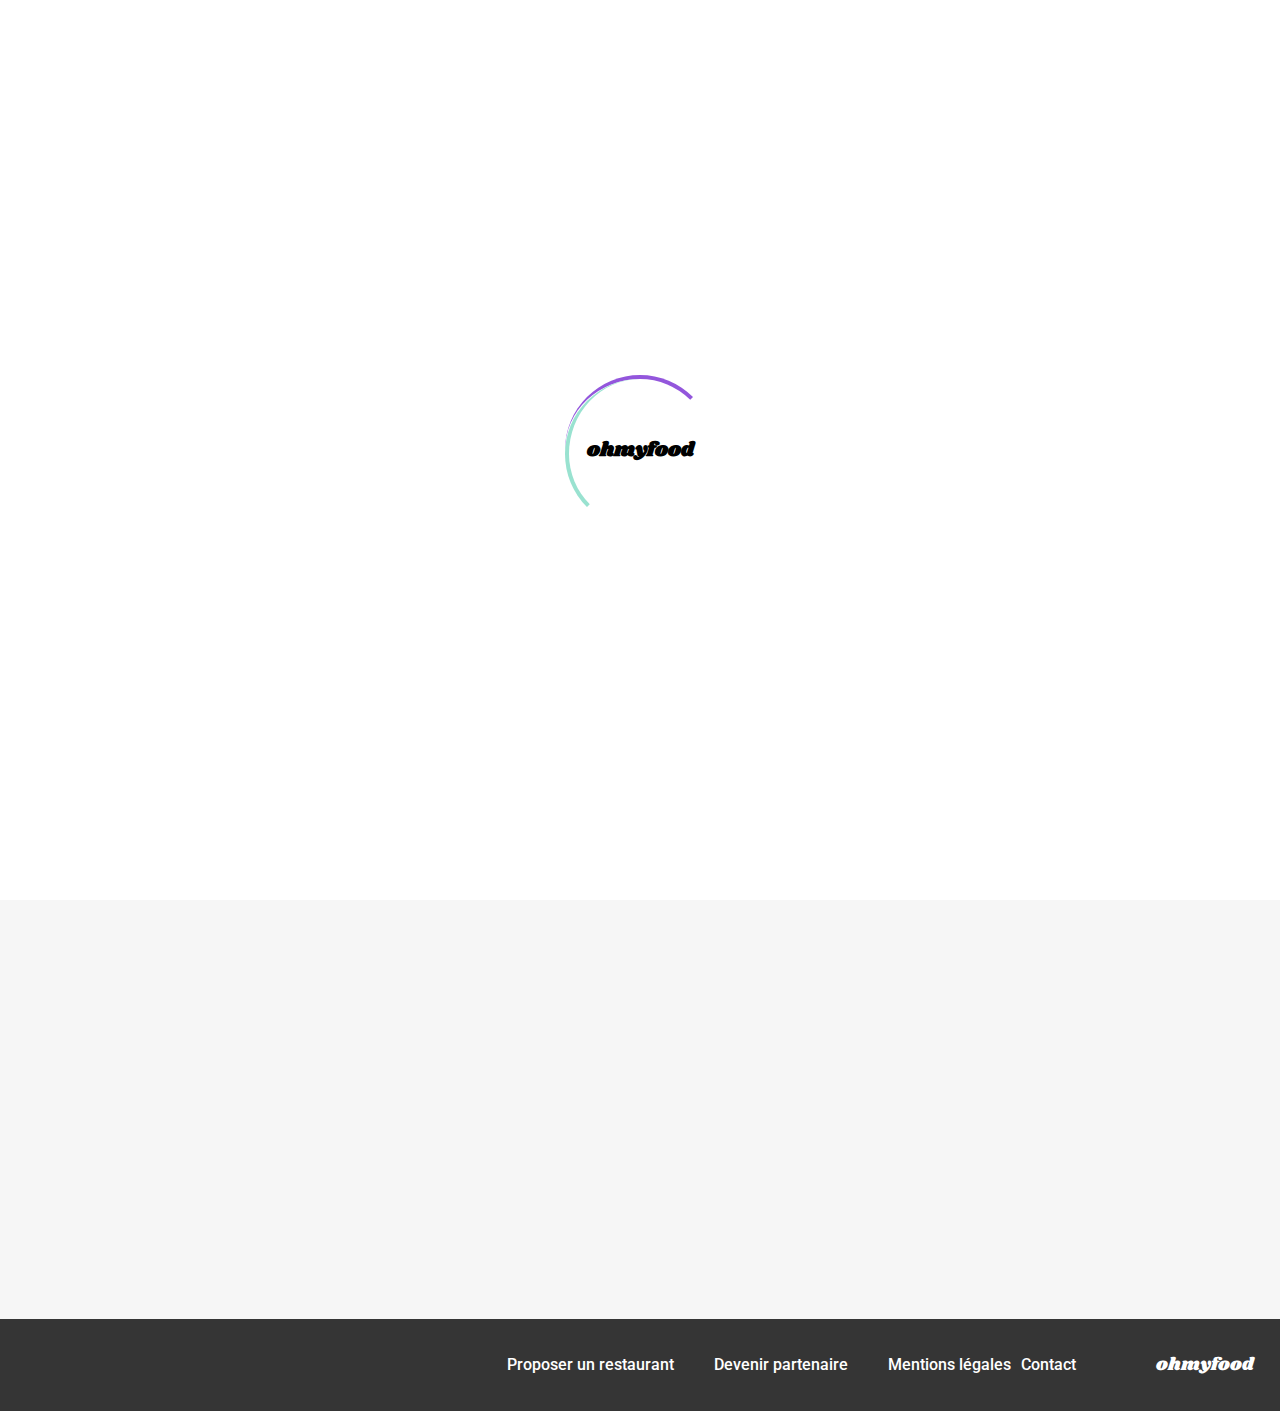
<file: index.html>
<!DOCTYPE html>
<html lang="fr">
    <head>
        <meta charset="UTF-8">
        <meta name="viewport" content="width=device-width, initial-scale=1.0">
        <link rel="stylesheet" href="https://cdnjs.cloudflare.com/ajax/libs/font-awesome/6.3.0/css/all.min.css"
            integrity="sha512-SzlrxWUlpfuzQ+pcUCosxcglQRNAq/DZjVsC0lE40xsADsfeQoEypE+enwcOiGjk/bSuGGKHEyjSoQ1zVisanQ=="
            crossorigin="anonymous" referrerpolicy="no-referrer">
        <title>Ohmyfood</title>
        <link rel="stylesheet" href="css/home.css">
    </head>

    <body>

            <!--Section du loader affiché pendant le chargement de la page.-->
            <div class="container__loader">
                <div class="loader__circle"></div>
                <p class="loader__text">ohmyfood</p>
            </div>

            <!--En-tête du site contenant le logo "ohmyfood".-->
            <header class="header">
                <div class="header__logo">
                    <a href="index.html">
                        ohmyfood
                    </a>
                </div>
            </header>

            <main class="main">
                <!--Section principale avec la localisation et les informations de réservation.-->
                <div class="location">
                    <i class="fa-solid fa-location-dot"></i>
                    <input class="location__name" type="text" id="location" name="location" placeholder="Paris, Belleville">
                </div>

                <section class="section section__booking">
                    <h1 class="booking--title">Réservez le menu qui vous convient</h1>
                    <p class="booking--description">Découvrez des restaurants d’exception, sélectionnés par nos soins.</p>
                    <a class="booking--button__link" href="#restaurants-id">
                        Explorer nos restaurants  
                    </a>
                </section>

                <!--Section expliquant le fonctionnement du service.-->
                <section class="section section__functioning">
                    <div class="container container__home">
                        <h2 class="functioning--title">Fonctionnement</h2>
                        <ol class="functioning--list">
                            <li class="functioning--list__item">
                                <div class="functioning__item">
                                    <i class="fa-solid fa-mobile-screen-button"></i>
                                    <p class="functioning__item--text">Choisissez un restaurant</p>
                                </div>
                            </li>
                            <li class="functioning--list__item">
                                <div class="functioning__item">
                                    <i class="fa-solid fa-list"></i>
                                    <p class="functioning__item--text">Composez votre menu</p>
                                </div>
                            </li>
                            <li class="functioning--list__item">
                                <div class="functioning__item">
                                    <i class="fa-solid fa-store"></i>
                                    <p class="functioning__item--text">Dégustez au restaurant</p>
                                </div>
                            </li>
                        </ol>
                    </div>
                </section>

                <!--Section présentant les différents restaurants.-->
                <section class="section section__restaurants" id="restaurants-id">
                    <div class="container container__home">
                        <h2 class="restaurants--title">Restaurants</h2>

                        <div class="restaurants--card">
                            <article class="cards">
                                <a href="restaurants/lapalettedugout.html" class="restaurants--card__link">
                                    <div class="restaurants--card__figure">
                                        <img class="card__figure--img" src="./assets/restaurants/jay-wennington-N_Y88TWmGwA-unsplash.jpg" alt="La palette du goût">
                                        <span class="card__figure--tag">Nouveau</span>
                                    </div>
                                </a>
                                <div class="restaurants--card__description">
                                    <a href="restaurants/lapalettedugout.html" class="restaurants--card__link">
                                        <div class="card__description--text">
                                            <h3 class="card__title">La palette du goût</h3>
                                            <p class="card__subtitle">Ménilmontant</p>
                                        </div>
                                    </a>
                                    <input type="checkbox" class="heart-checkbox" id="heartCheckbox1">
                                    <label for="heartCheckbox1">
                                        <svg class="heart" xmlns="http://www.w3.org/2000/svg" width="22" height="22" viewBox="0 0 23 21" fill="none">
                                            <path d="M20.3647 1.43666C18.01 -0.752399 14.5081 -0.358649 12.3468 2.07416L11.5003 3.02573L10.6538 2.07416C8.49677 -0.358649 4.99052 -0.752399 2.63583 1.43666C-0.0626076 3.94916 -0.204405 8.45854 2.21044 11.182L10.5249 20.5476C11.062 21.1523 11.9343 21.1523 12.4714 20.5476L20.7858 11.182C23.205 8.45854 23.0632 3.94916 20.3647 1.43666Z" />
                                            <defs>
                                                <linearGradient id="paint0_linear_148695_5271" x1="11.0002" y1="-5.4601" x2="3.43443" y2="27.9923" gradientUnits="userSpaceOnUse">
                                                <stop offset="0" stop-color="#9356DC"/>
                                                <stop offset="1" stop-color="#FF79DA"/>
                                                </linearGradient>
                                            </defs> 
                                        </svg>
                                    </label>
                                </div>
                            </article>

                            <article class="cards">
                                <a href="restaurants/lanoteenchantee.html" class="restaurants--card__link">
                                    <div class="restaurants--card__figure">
                                        <img class="card__figure--img" src="./assets/restaurants/stil-u2Lp8tXIcjw-unsplash.jpg" alt="La note enchantée">
                                        <span class="card__figure--tag">Nouveau</span>
                                    </div>
                                </a>
                                <div class="restaurants--card__description">
                                    <a href="restaurants/lanoteenchantee.html" class="restaurants--card__link">
                                        <div class="card__description--text">
                                            <h3 class="card__title">La note enchantée</h3>
                                            <p class="card__subtitle">Charonne</p>
                                        </div>
                                    </a>
                                    <input type="checkbox" class="heart-checkbox" id="heartCheckbox2">
                                    <label for="heartCheckbox2">
                                        <svg class="heart" xmlns="http://www.w3.org/2000/svg" width="22" height="22" viewBox="0 0 23 21" fill="none">
                                            <path d="M20.3647 1.43666C18.01 -0.752399 14.5081 -0.358649 12.3468 2.07416L11.5003 3.02573L10.6538 2.07416C8.49677 -0.358649 4.99052 -0.752399 2.63583 1.43666C-0.0626076 3.94916 -0.204405 8.45854 2.21044 11.182L10.5249 20.5476C11.062 21.1523 11.9343 21.1523 12.4714 20.5476L20.7858 11.182C23.205 8.45854 23.0632 3.94916 20.3647 1.43666Z" />
                                            <defs>
                                                <linearGradient id="paint0_linear_148695_5272" x1="11.0002" y1="-5.4601" x2="3.43443" y2="27.9923" gradientUnits="userSpaceOnUse">
                                                <stop offset="0" stop-color="#9356DC"/>
                                                <stop offset="1" stop-color="#FF79DA"/>
                                                </linearGradient>
                                            </defs> 
                                        </svg>
                                    </label>
                                </div>
                            </article>

                            <article class="cards">
                                <a href="restaurants/alafrancaise.html" class="restaurants--card__link">
                                    <div class="restaurants--card__figure">
                                        <img class="card__figure--img" src="./assets/restaurants/toa-heftiba-DQKerTsQwi0-unsplash.jpg" alt="À la française">
                                    </div>
                                </a>
                                <div class="restaurants--card__description">
                                    <a href="restaurants/alafrancaise.html" class="restaurants--card__link">
                                        <div class="card__description--text">
                                            <h3 class="card__title">À la française</h3>
                                            <p class="card__subtitle">Cité Rouge</p>
                                        </div>
                                    </a>
                                    <input type="checkbox" class="heart-checkbox" id="heartCheckbox3">
                                    <label for="heartCheckbox3">
                                        <svg class="heart" xmlns="http://www.w3.org/2000/svg" width="22" height="22" viewBox="0 0 23 21" fill="none">
                                            <path d="M20.3647 1.43666C18.01 -0.752399 14.5081 -0.358649 12.3468 2.07416L11.5003 3.02573L10.6538 2.07416C8.49677 -0.358649 4.99052 -0.752399 2.63583 1.43666C-0.0626076 3.94916 -0.204405 8.45854 2.21044 11.182L10.5249 20.5476C11.062 21.1523 11.9343 21.1523 12.4714 20.5476L20.7858 11.182C23.205 8.45854 23.0632 3.94916 20.3647 1.43666Z" />
                                            <defs>
                                                <linearGradient id="paint0_linear_148695_5273" x1="11.0002" y1="-5.4601" x2="3.43443" y2="27.9923" gradientUnits="userSpaceOnUse">
                                                <stop offset="0" stop-color="#9356DC"/>
                                                <stop offset="1" stop-color="#FF79DA"/>
                                                </linearGradient>
                                            </defs> 
                                        </svg>
                                    </label>
                                </div>
                            </article>

                            <article class="cards">
                                <a href="restaurants/ledelicedessens.html" class="restaurants--card__link">
                                    <div class="restaurants--card__figure">
                                        <img class="card__figure--img" src="./assets/restaurants/louis-hansel-shotsoflouis-qNBGVyOCY8Q-unsplash.jpg" alt="Le délice des sens">
                                    </div>
                                </a>
                                <div class="restaurants--card__description">
                                    <a href="restaurants/ledelicedessens.html" class="restaurants--card__link">
                                        <div class="card__description--text">
                                            <h3 class="card__title">Le délice des sens</h3>
                                            <p class="card__subtitle">Folie-Méricourt</p>
                                        </div>
                                    </a>
                                    <input type="checkbox" class="heart-checkbox" id="heartCheckbox4">
                                    <label for="heartCheckbox4">
                                        <svg class="heart" xmlns="http://www.w3.org/2000/svg" width="22" height="22" viewBox="0 0 23 21" fill="none">
                                            <path d="M20.3647 1.43666C18.01 -0.752399 14.5081 -0.358649 12.3468 2.07416L11.5003 3.02573L10.6538 2.07416C8.49677 -0.358649 4.99052 -0.752399 2.63583 1.43666C-0.0626076 3.94916 -0.204405 8.45854 2.21044 11.182L10.5249 20.5476C11.062 21.1523 11.9343 21.1523 12.4714 20.5476L20.7858 11.182C23.205 8.45854 23.0632 3.94916 20.3647 1.43666Z" />
                                            <defs>
                                                <linearGradient id="paint0_linear_148695_5274" x1="11.0002" y1="-5.4601" x2="3.43443" y2="27.9923" gradientUnits="userSpaceOnUse">
                                                <stop offset="0" stop-color="#9356DC"/>
                                                <stop offset="1" stop-color="#FF79DA"/>
                                                </linearGradient>
                                            </defs> 
                                        </svg>
                                    </label>
                                </div>
                            </article>
                        </div>
                    </div>
                </section>
            </main>

            <!--Pied de page avec lien de contact.-->
            <footer class="footer">
                <div class="footer__logo">ohmyfood</div>
                <ul class="footer--list">
                    <li class="footer--list__item">
                        <i class="fa-solid fa-utensils"></i>
                        <p class="footer__item--text">Proposer un restaurant</p>
                    </li>

                    <li class="footer--list__item">
                        <i class="fa-solid fa-handshake-angle"></i>
                        <p class="footer__item--text">Devenir partenaire</p>
                    </li>

                    <li class="footer--list__item">
                        <p class="footer__item--text">Mentions légales</p>
                    </li>

                    <li class="footer--list__item">
                        <a class="footer__item--contact" href="mailto:contact@ohmyfood.fr">
                            <p class="footer__item--text">Contact</p>
                        </a>
                    </li>
                </ul>
            </footer>
    </body>
</html>
</file>
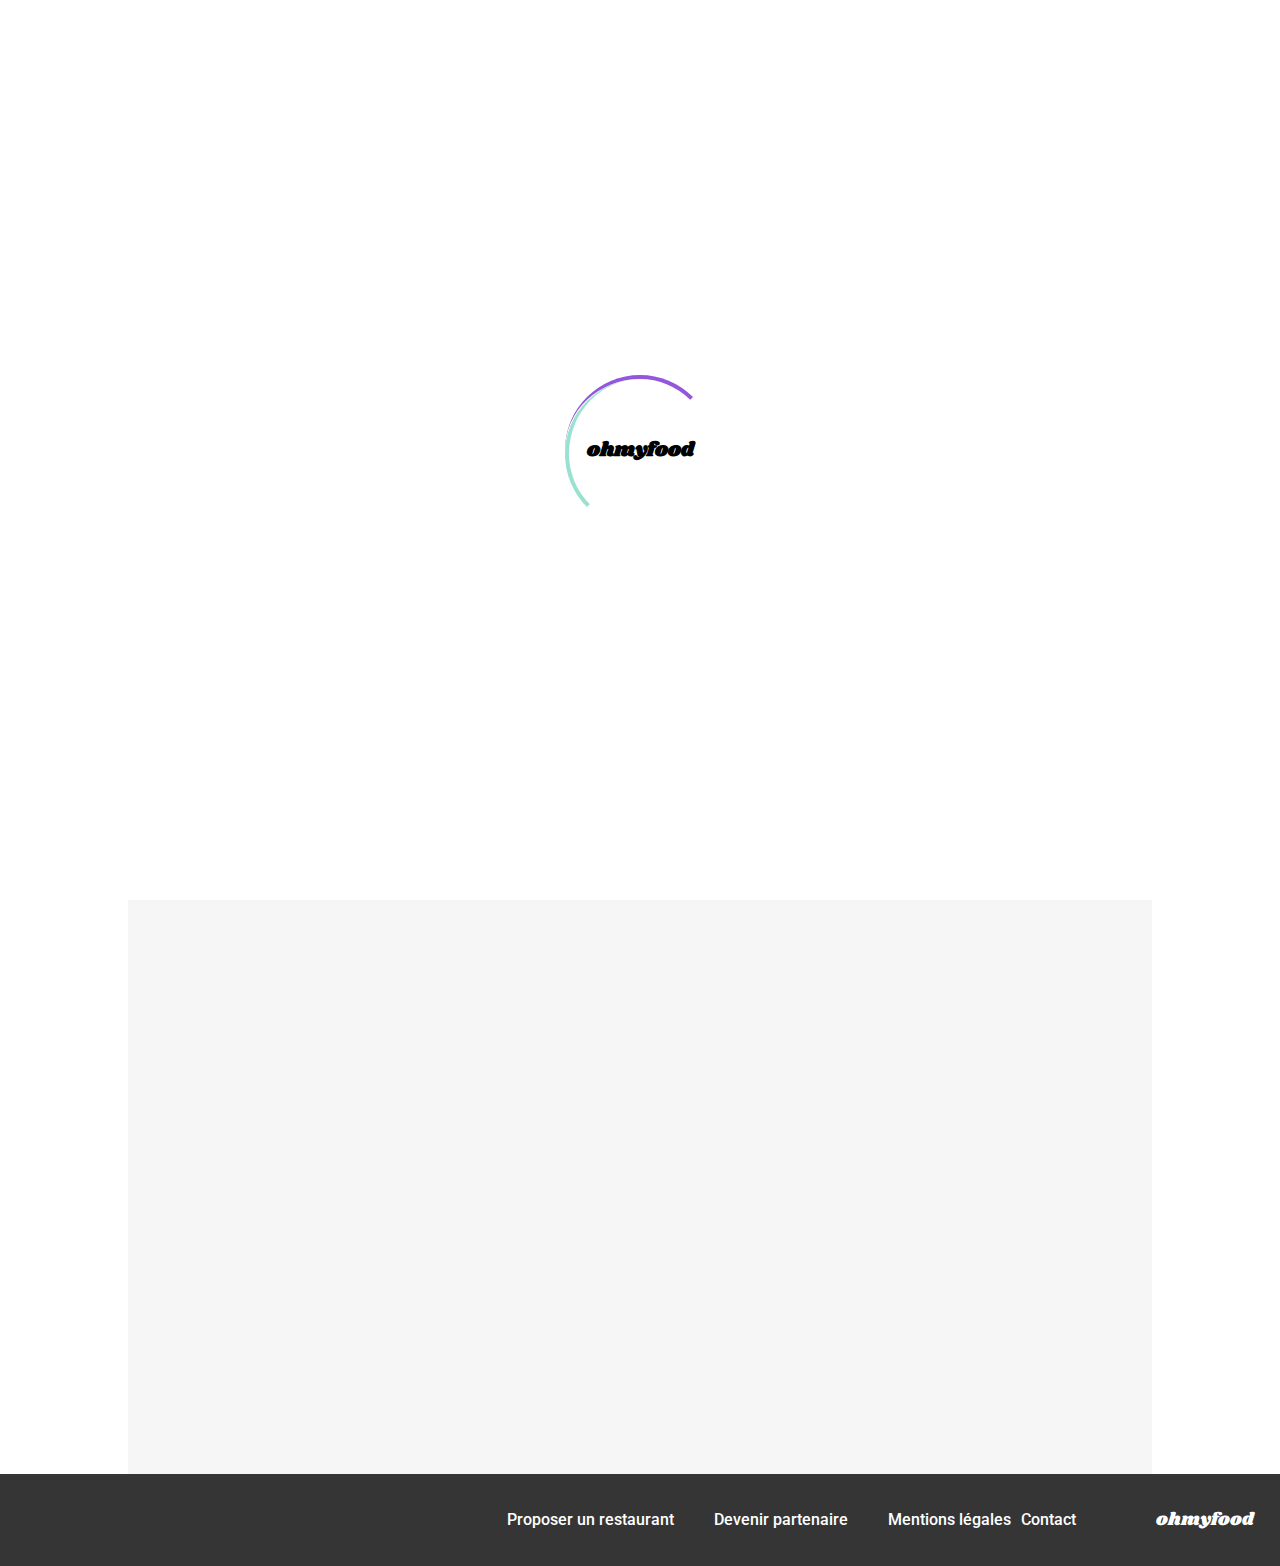
<file: restaurants/alafrancaise.html>
<!DOCTYPE html>
<html lang="fr">
    <head>
        <meta charset="UTF-8">
        <meta name="viewport" content="width=device-width, initial-scale=1.0">
        <link rel="stylesheet" href="https://cdnjs.cloudflare.com/ajax/libs/font-awesome/6.3.0/css/all.min.css"
            integrity="sha512-SzlrxWUlpfuzQ+pcUCosxcglQRNAq/DZjVsC0lE40xsADsfeQoEypE+enwcOiGjk/bSuGGKHEyjSoQ1zVisanQ=="
            crossorigin="anonymous" referrerpolicy="no-referrer">
        <title>Ohmyfood - À la française</title>
        <link rel="stylesheet" href="../css/restaurants.css">
    </head>

    <body>
        <div class="container">

            <!--Section du loader affiché pendant le chargement de la page.-->
            <div class="container__loader">
                <div class="loader__circle"></div>
                <p class="loader__text">ohmyfood</p>
            </div>

            <!--En-tête du site contenant le logo "ohmyfood" avec lien retour page Home.-->
            <header class="header">
                <a class="backToHome" href="../index.html">
                    <svg class="backToHome__svg" xmlns="http://www.w3.org/2000/svg" width="30" height="30" viewBox="0 0 30 30" fill="none">
                        <path d="M15.8856 21.9283L15.0335 22.7417C14.6727 23.0861 14.0892 23.0861 13.7323 22.7417L6.2706 15.6229C5.9098 15.2785 5.9098 14.7215 6.2706 14.3808L13.7323 7.2583C14.0931 6.9139 14.6765 6.9139 15.0335 7.2583L15.8856 8.07167C16.2502 8.41974 16.2425 8.98763 15.8702 9.32837L11.2451 13.5345H22.2764C22.7869 13.5345 23.1976 13.9265 23.1976 14.4138V15.5862C23.1976 16.0735 22.7869 16.4655 22.2764 16.4655H11.2451L15.8702 20.6716C16.2464 21.0124 16.254 21.5803 15.8856 21.9283Z" fill="#353535"/>
                    </svg>
                </a>
                <div class="header__logo">
                    <a href="../index.html">
                        ohmyfood
                    </a>
                </div>
            </header>

            <main class="main">
                <!--Bannière avec l'image de présentation-->
                <div class="banner">
                    <img class="banner__img" src="../assets/restaurants/toa-heftiba-DQKerTsQwi0-unsplash.jpg" alt="alafrancaise">
                </div>

                <div class="menu">
                    <div class="menu__description">
                        <h1 class="menu__title">À la française</h1>
                        <input type="checkbox" class="heart-checkbox" id="heartCheckbox">
                        <label for="heartCheckbox">
                            <svg class="heart" xmlns="http://www.w3.org/2000/svg" width="22" height="22" viewBox="0 0 23 21" fill="none">
                                <path d="M20.3647 1.43666C18.01 -0.752399 14.5081 -0.358649 12.3468 2.07416L11.5003 3.02573L10.6538 2.07416C8.49677 -0.358649 4.99052 -0.752399 2.63583 1.43666C-0.0626076 3.94916 -0.204405 8.45854 2.21044 11.182L10.5249 20.5476C11.062 21.1523 11.9343 21.1523 12.4714 20.5476L20.7858 11.182C23.205 8.45854 23.0632 3.94916 20.3647 1.43666Z" />
                                <defs>
                                    <linearGradient id="paint0_linear_148695_5271" x1="11.0002" y1="-5.4601" x2="3.43443" y2="27.9923" gradientUnits="userSpaceOnUse">
                                    <stop offset="0" stop-color="#9356DC"/>
                                    <stop offset="1" stop-color="#FF79DA"/>
                                    </linearGradient>
                                </defs> 
                            </svg>
                        </label>
                    </div>
                    
                    <!--Section entrées du menu-->
                    <section class="section__menu section__menu--entrees">
                        <h2 class="menu--section__title">Entrées</h2>

                        <ul class="menu--section__choices">
                            <li class="menu__choice">
                                <input type="radio" class="menu__input" id="entreeChoice1" name="entree">
                                <label class="menu__label" for="entreeChoice1">
                                    <span class="choice__description">
                                        <span class="choice__title">Tartare de poulpe acidulé</span>
                                        <span class="choice__accompaniement">Aux zestes d'orange</span>
                                    </span>
                                    <span class="menu__price--and--check">
                                        <span class="menu__price">25€</span>
                                        <span class="menu__check">
                                            <i class="fa-solid fa-circle-check"></i>
                                        </span>
                                    </span>
                                </label>
                            </li>

                            <li class="menu__choice">
                                <input type="radio" class="menu__input" id="entreeChoice2" name="entree">
                                <label class="menu__label" for="entreeChoice2">
                                    <span class="choice__description">
                                        <span class="choice__title">Velouté de légumes d'antan</span>
                                        <span class="choice__accompaniement">Carotte, panais, topinambour</span>
                                    </span>
                                    <span class="menu__price--and--check">
                                        <span class="menu__price">35€</span>
                                        <span class="menu__check">
                                            <i class="fa-solid fa-circle-check"></i>
                                        </span>
                                    </span>
                                </label>
                            </li>

                            <li class="menu__choice">
                                <input type="radio" class="menu__input" id="entreeChoice3" name="entree">
                                <label class="menu__label" for="entreeChoice3">
                                    <span class="choice__description">
                                        <span class="choice__title">Soupe à l'oignon</span>
                                        <span class="choice__accompaniement">Revisitée</span>
                                    </span>
                                    <span class="menu__price--and--check">
                                        <span class="menu__price">20€</span>
                                        <span class="menu__check">
                                            <i class="fa-solid fa-circle-check"></i>
                                        </span>
                                    </span>
                                </label>
                            </li>
                        </ul>
                    </section>

                    <!--Section plats du menu-->
                    <section class="section__menu section__menu--plats">
                        <h2 class="menu--section__title">Plats</h2>

                        <ul class="menu--section__choices">
                            <li class="menu__choice">
                                <input type="radio" class="menu__input" id="platChoice1" name="plat">
                                <label class="menu__label" for="platChoice1">
                                    <span class="choice__description">
                                        <span class="choice__title">Coquilles Saint-Jacques</span>
                                        <span class="choice__accompaniement">Accompagnées d'une purée de panais</span>
                                    </span>
                                    <span class="menu__price--and--check">
                                        <span class="menu__price">40€</span>
                                        <span class="menu__check">
                                            <i class="fa-solid fa-circle-check"></i>
                                        </span>
                                    </span>
                                </label>
                            </li>

                            <li class="menu__choice">
                                <input type="radio" class="menu__input" id="platChoice2" name="plat">
                                <label class="menu__label" for="platChoice2">
                                    <span class="choice__description">
                                        <span class="choice__title">Magret de canard</span>
                                        <span class="choice__accompaniement">Et parmentier de pommes de terre</span>
                                    </span>
                                    <span class="menu__price--and--check">
                                        <span class="menu__price">35€</span>
                                        <span class="menu__check">
                                            <i class="fa-solid fa-circle-check"></i>
                                        </span>
                                    </span>
                                </label>
                            </li>

                            <li class="menu__choice">
                                <input type="radio" class="menu__input" id="platChoice3" name="plat">
                                <label class="menu__label" for="platChoice3">
                                    <span class="choice__description">
                                        <span class="choice__title">Pigeonneau d’Ille-et-Vilaine</span>
                                        <span class="choice__accompaniement">Sur son lit de gnocchis aux légumes</span>
                                    </span>
                                    <span class="menu__price--and--check">
                                        <span class="menu__price">44€</span>
                                        <span class="menu__check">
                                            <i class="fa-solid fa-circle-check"></i>
                                        </span>
                                    </span>
                                </label>
                            </li>
                        </ul>
                    </section>

                    <!--Section desserts du menu-->
                    <section class="section__menu section__menu--desserts">
                        <h2 class="menu--section__title">Desserts</h2>

                        <ul class="menu--section__choices">
                            <li class="menu__choice">
                                <input type="radio" class="menu__input" id="dessertChoice1" name="dessert">
                                <label class="menu__label" for="dessertChoice1">
                                    <span class="choice__description">
                                        <span class="choice__title">Pétales de violettes glacés</span>
                                        <span class="choice__accompaniement">Et purée de noisettes</span>
                                    </span>
                                    <span class="menu__price--and--check">
                                        <span class="menu__price">18€</span>
                                        <span class="menu__check">
                                            <i class="fa-solid fa-circle-check"></i>
                                        </span>
                                    </span>
                                </label>
                            </li>

                            <li class="menu__choice">
                                <input type="radio" class="menu__input" id="dessertChoice2" name="dessert">
                                <label class="menu__label" for="dessertChoice2">
                                    <span class="choice__description">
                                        <span class="choice__title">Fondant au chocolat</span>
                                        <span class="choice__accompaniement">Revisité</span>
                                    </span>
                                    <span class="menu__price--and--check">
                                        <span class="menu__price">22€</span>
                                        <span class="menu__check">
                                            <i class="fa-solid fa-circle-check"></i>
                                        </span>
                                    </span>
                                </label>
                            </li>

                            <li class="menu__choice">
                                <input type="radio" class="menu__input" id="dessertChoice3" name="dessert">
                                <label class="menu__label" for="dessertChoice3">
                                    <span class="choice__description">
                                        <span class="choice__title">Millefeuille croustillant</span>
                                        <span class="choice__accompaniement">Myrtilles et pâte d’amande</span>
                                    </span>
                                    <span class="menu__price--and--check">
                                        <span class="menu__price">23€</span>
                                        <span class="menu__check">
                                            <i class="fa-solid fa-circle-check"></i>
                                        </span>
                                    </span>
                                </label>
                            </li>
                        </ul>
                    </section>

                    <div class="button__menu">
                        <button class="menu__btn">Commander</button>
                    </div>
                </div>
            </main>

            <!--Pied de page avec lien de contact.-->
            <footer class="footer">
                <div class="footer__logo">ohmyfood</div>
                <ul class="footer--list">
                    <li class="footer--list__item">
                        <i class="fa-solid fa-utensils"></i>
                        <p class="footer__item--text">Proposer un restaurant</p>
                    </li>

                    <li class="footer--list__item">
                        <i class="fa-solid fa-handshake-angle"></i>
                        <p class="footer__item--text">Devenir partenaire</p>
                    </li>

                    <li class="footer--list__item">
                        <p class="footer__item--text">Mentions légales</p>
                    </li>

                    <li class="footer--list__item">
                        <a class="footer__item--contact" href="mailto:contact@ohmyfood.fr">
                            <p class="footer__item--text">Contact</p>
                        </a>
                    </li>
                </ul>
            </footer>
        </div>
    </body>
</html>
</file>
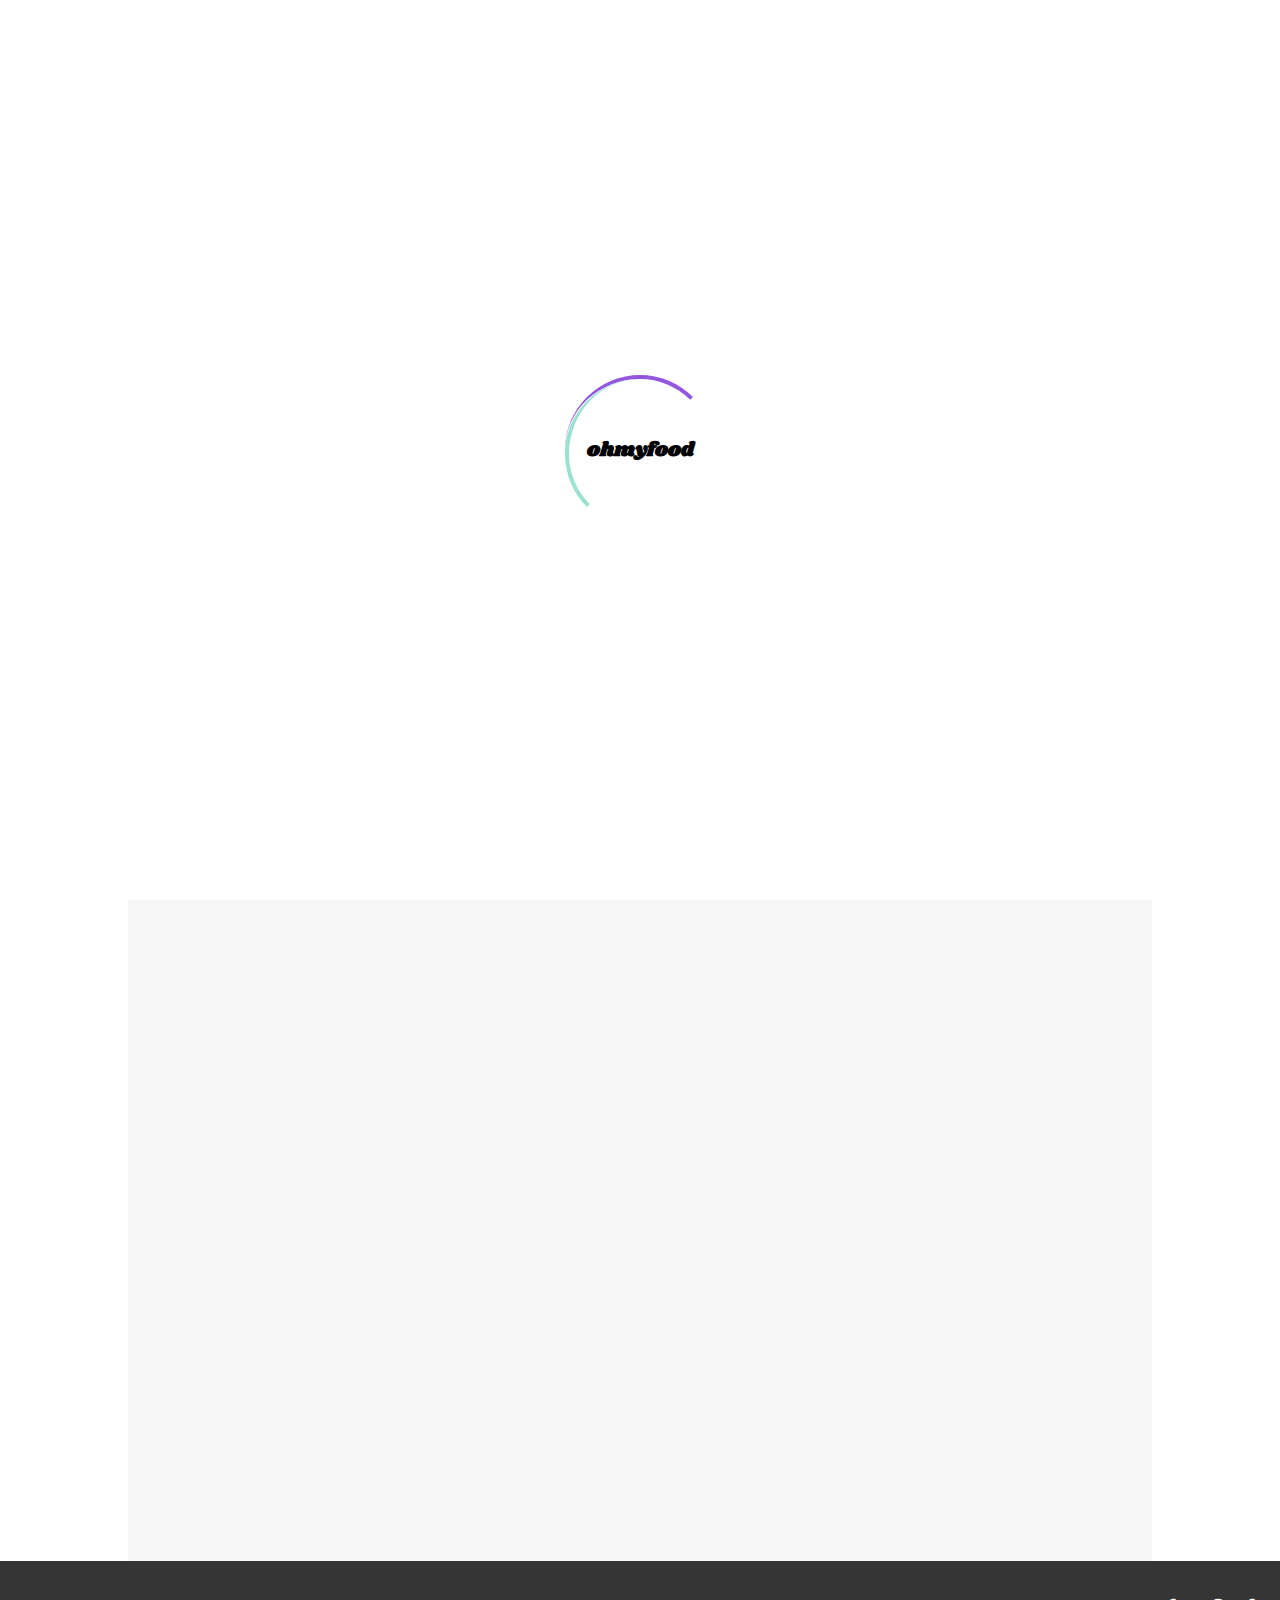
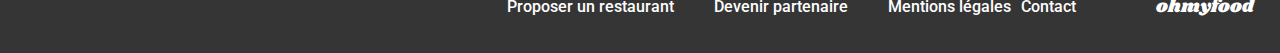
<file: restaurants/lanoteenchantee.html>
<!DOCTYPE html>
<html lang="fr">
    <head>
        <meta charset="UTF-8">
        <meta name="viewport" content="width=device-width, initial-scale=1.0">
        <link rel="stylesheet" href="https://cdnjs.cloudflare.com/ajax/libs/font-awesome/6.3.0/css/all.min.css"
            integrity="sha512-SzlrxWUlpfuzQ+pcUCosxcglQRNAq/DZjVsC0lE40xsADsfeQoEypE+enwcOiGjk/bSuGGKHEyjSoQ1zVisanQ=="
            crossorigin="anonymous" referrerpolicy="no-referrer">
        <title>Ohmyfood - La note enchantée</title>
        <link rel="stylesheet" href="../css/restaurants.css">
    </head>

    <body>
        <div class="container">

            <div class="container__loader">
                <div class="loader__circle"></div>
                <p class="loader__text">ohmyfood</p>
            </div>

            <header class="header">
                <a class="backToHome" href="../index.html">
                    <svg class="backToHome__svg" xmlns="http://www.w3.org/2000/svg" width="30" height="30" viewBox="0 0 30 30" fill="none">
                        <path d="M15.8856 21.9283L15.0335 22.7417C14.6727 23.0861 14.0892 23.0861 13.7323 22.7417L6.2706 15.6229C5.9098 15.2785 5.9098 14.7215 6.2706 14.3808L13.7323 7.2583C14.0931 6.9139 14.6765 6.9139 15.0335 7.2583L15.8856 8.07167C16.2502 8.41974 16.2425 8.98763 15.8702 9.32837L11.2451 13.5345H22.2764C22.7869 13.5345 23.1976 13.9265 23.1976 14.4138V15.5862C23.1976 16.0735 22.7869 16.4655 22.2764 16.4655H11.2451L15.8702 20.6716C16.2464 21.0124 16.254 21.5803 15.8856 21.9283Z" fill="#353535"/>
                    </svg>
                </a>
                <div class="header__logo">
                    <a href="../index.html">
                        ohmyfood
                    </a>
                </div>
            </header>

            <main class="main">
                <div class="banner">
                    <img class="banner__img" src="../assets/restaurants/stil-u2Lp8tXIcjw-unsplash.jpg" alt="lanoteenchantee">
                </div>

                <div class="menu">
                    <div class="menu__description">
                        <h1 class="menu__title">La note enchantée</h1>
                        <input type="checkbox" class="heart-checkbox" id="heartCheckbox">
                        <label for="heartCheckbox">
                            <svg class="heart" xmlns="http://www.w3.org/2000/svg" width="22" height="22" viewBox="0 0 23 21" fill="none">
                                <path d="M20.3647 1.43666C18.01 -0.752399 14.5081 -0.358649 12.3468 2.07416L11.5003 3.02573L10.6538 2.07416C8.49677 -0.358649 4.99052 -0.752399 2.63583 1.43666C-0.0626076 3.94916 -0.204405 8.45854 2.21044 11.182L10.5249 20.5476C11.062 21.1523 11.9343 21.1523 12.4714 20.5476L20.7858 11.182C23.205 8.45854 23.0632 3.94916 20.3647 1.43666Z" />
                                <defs>
                                    <linearGradient id="paint0_linear_148695_5271" x1="11.0002" y1="-5.4601" x2="3.43443" y2="27.9923" gradientUnits="userSpaceOnUse">
                                    <stop offset="0" stop-color="#9356DC"/>
                                    <stop offset="1" stop-color="#FF79DA"/>
                                    </linearGradient>
                                </defs> 
                            </svg>
                        </label>
                    </div>
                    
                    <section class="section__menu section__menu--entrees">
                        <h2 class="menu--section__title">Entrées</h2>

                        <ul class="menu--section__choices">
                            <li class="menu__choice">
                                <input type="radio" class="menu__input" id="entreeChoice1" name="entree">
                                <label class="menu__label" for="entreeChoice1">
                                    <span class="choice__description">
                                        <span class="choice__title">Ravioles de foie gras</span>
                                        <span class="choice__accompaniement">Accompagnées de leur crème à la truffe</span>
                                    </span>
                                    <span class="menu__price--and--check">
                                        <span class="menu__price">25€</span>
                                        <span class="menu__check">
                                            <i class="fa-solid fa-circle-check"></i>
                                        </span>
                                    </span>
                                </label>
                            </li>

                            <li class="menu__choice">
                                <input type="radio" class="menu__input" id="entreeChoice2" name="entree">
                                <label class="menu__label" for="entreeChoice2">
                                    <span class="choice__description">
                                        <span class="choice__title">Caviar osciètre</span>
                                        <span class="choice__accompaniement">Sur blini à la farine de blé noir</span>
                                    </span>
                                    <span class="menu__price--and--check">
                                        <span class="menu__price">35€</span>
                                        <span class="menu__check">
                                            <i class="fa-solid fa-circle-check"></i>
                                        </span>
                                    </span>
                                </label>
                            </li>

                            <li class="menu__choice">
                                <input type="radio" class="menu__input" id="entreeChoice3" name="entree">
                                <label class="menu__label" for="entreeChoice3">
                                    <span class="choice__description">
                                        <span class="choice__title">Homard et espuma de potiron</span>
                                        <span class="choice__accompaniement">Marinés aux zestes d'orange</span>
                                    </span>
                                    <span class="menu__price--and--check">
                                        <span class="menu__price">20€</span>
                                        <span class="menu__check">
                                            <i class="fa-solid fa-circle-check"></i>
                                        </span>
                                    </span>
                                </label>
                            </li>

                            <li class="menu__choice">
                                <input type="radio" class="menu__input" id="entreeChoice4" name="entree">
                                <label class="menu__label" for="entreeChoice4">
                                    <span class="choice__description">
                                        <span class="choice__title">Foie gras de canard cuit entier</span>
                                        <span class="choice__accompaniement">Confiture de figue et pain toasté</span>
                                    </span>
                                    <span class="menu__price--and--check">
                                        <span class="menu__price">35€</span>
                                        <span class="menu__check">
                                            <i class="fa-solid fa-circle-check"></i>
                                        </span>
                                    </span>
                                </label>
                            </li>
                        </ul>
                    </section>

                    <section class="section__menu section__menu--plats">
                        <h2 class="menu--section__title">Plats</h2>

                        <ul class="menu--section__choices">
                            <li class="menu__choice">
                                <input type="radio" class="menu__input" id="platChoice1" name="plat">
                                <label class="menu__label" for="platChoice1">
                                    <span class="choice__description">
                                        <span class="choice__title">Noix de coquilles Saint-Jacques</span>
                                        <span class="choice__accompaniement">Sur lit de purée de céleri-rave</span>
                                    </span>
                                    <span class="menu__price--and--check">
                                        <span class="menu__price">40€</span>
                                        <span class="menu__check">
                                            <i class="fa-solid fa-circle-check"></i>
                                        </span>
                                    </span>
                                </label>
                            </li>

                            <li class="menu__choice">
                                <input type="radio" class="menu__input" id="platChoice2" name="plat">
                                <label class="menu__label" for="platChoice2">
                                    <span class="choice__description">
                                        <span class="choice__title">Langoustine poêlée</span>
                                        <span class="choice__accompaniement">Purée de patate douce</span>
                                    </span>
                                    <span class="menu__price--and--check">
                                        <span class="menu__price">35€</span>
                                        <span class="menu__check">
                                            <i class="fa-solid fa-circle-check"></i>
                                        </span>
                                    </span>
                                </label>
                            </li>

                            <li class="menu__choice">
                                <input type="radio" class="menu__input" id="platChoice3" name="plat">
                                <label class="menu__label" for="platChoice3">
                                    <span class="choice__description">
                                        <span class="choice__title">Mijoté de queue de bœuf</span>
                                        <span class="choice__accompaniement">Et riz sauvage aux zestes de citron</span>
                                    </span>
                                    <span class="menu__price--and--check">
                                        <span class="menu__price">44€</span>
                                        <span class="menu__check">
                                            <i class="fa-solid fa-circle-check"></i>
                                        </span>
                                    </span>
                                </label>
                            </li>
                        </ul>
                    </section>

                    <section class="section__menu section__menu--desserts">
                        <h2 class="menu--section__title">Desserts</h2>

                        <ul class="menu--section__choices">
                            <li class="menu__choice">
                                <input type="radio" class="menu__input" id="dessertChoice1" name="dessert">
                                <label class="menu__label" for="dessertChoice1">
                                    <span class="choice__description">
                                        <span class="choice__title">Macaron noisette et chocolat</span>
                                        <span class="choice__accompaniement">Glace au caramel brun et sel de Guérande</span>
                                    </span>
                                    <span class="menu__price--and--check">
                                        <span class="menu__price">18€</span>
                                        <span class="menu__check">
                                            <i class="fa-solid fa-circle-check"></i>
                                        </span>
                                    </span>
                                </label>
                            </li>

                            <li class="menu__choice">
                                <input type="radio" class="menu__input" id="dessertChoice2" name="dessert">
                                <label class="menu__label" for="dessertChoice2">
                                    <span class="choice__description">
                                        <span class="choice__title">Baba au rhum revisité</span>
                                        <span class="choice__accompaniement">Avec son coulis de citron</span>
                                    </span>
                                    <span class="menu__price--and--check">
                                        <span class="menu__price">22€</span>
                                        <span class="menu__check">
                                            <i class="fa-solid fa-circle-check"></i>
                                        </span>
                                    </span>
                                </label>
                            </li>

                            <li class="menu__choice">
                                <input type="radio" class="menu__input" id="dessertChoice3" name="dessert">
                                <label class="menu__label" for="dessertChoice3">
                                    <span class="choice__description">
                                        <span class="choice__title">Tarte au citron meringuée</span>
                                        <span class="choice__accompaniement">Déstructurée</span>
                                    </span>
                                    <span class="menu__price--and--check">
                                        <span class="menu__price">23€</span>
                                        <span class="menu__check">
                                            <i class="fa-solid fa-circle-check"></i>
                                        </span>
                                    </span>
                                </label>
                            </li>
                        </ul>
                    </section>

                    <div class="button__menu">
                        <button class="menu__btn">Commander</button>
                    </div>
                </div>
            </main>

            <footer class="footer">
                <div class="footer__logo">ohmyfood</div>
                <ul class="footer--list">
                    <li class="footer--list__item">
                        <i class="fa-solid fa-utensils"></i>
                        <p class="footer__item--text">Proposer un restaurant</p>
                    </li>

                    <li class="footer--list__item">
                        <i class="fa-solid fa-handshake-angle"></i>
                        <p class="footer__item--text">Devenir partenaire</p>
                    </li>

                    <li class="footer--list__item">
                        <p class="footer__item--text">Mentions légales</p>
                    </li>

                    <li class="footer--list__item">
                        <a class="footer__item--contact" href="mailto:contact@ohmyfood.fr">
                            <p class="footer__item--text">Contact</p>
                        </a>
                    </li>
                </ul>
            </footer>
        </div>
    </body>
</html>
</file>
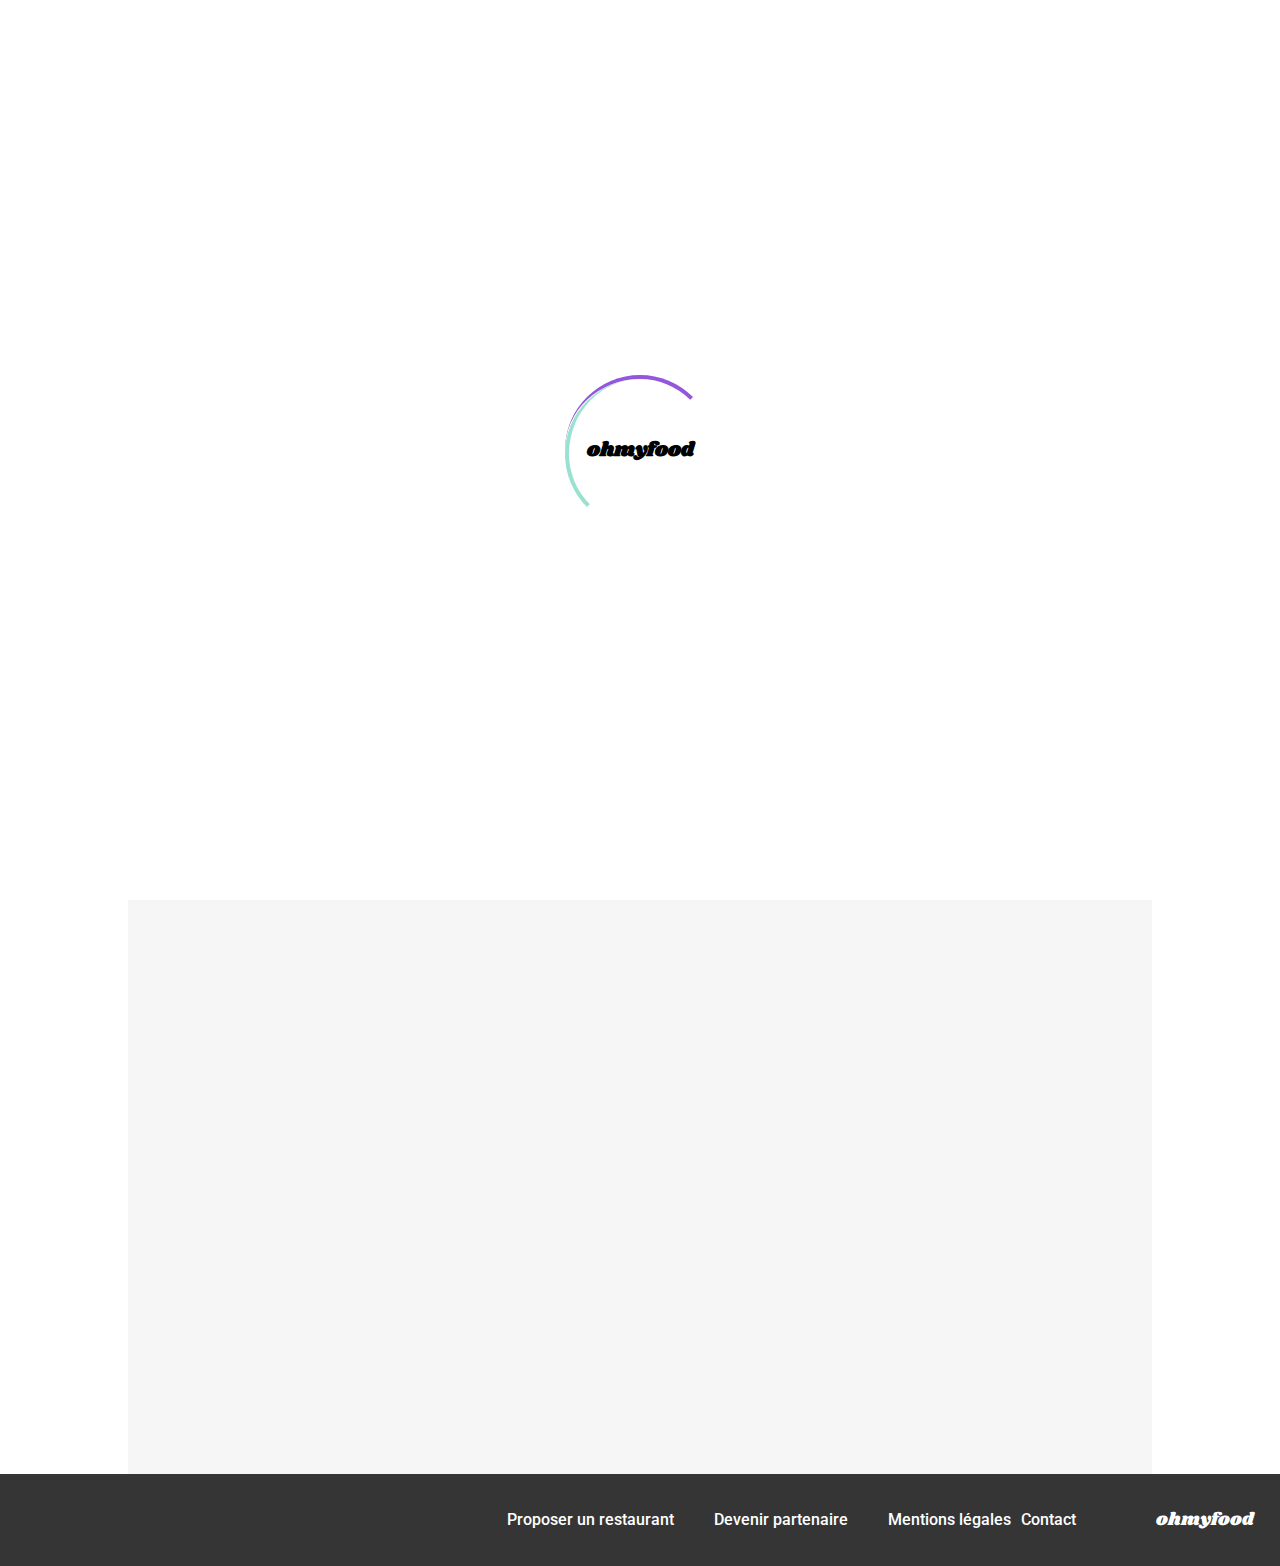
<file: restaurants/lapalettedugout.html>
<!DOCTYPE html>
<html lang="fr">
    <head>
        <meta charset="UTF-8">
        <meta name="viewport" content="width=device-width, initial-scale=1.0">
        <link rel="stylesheet" href="https://cdnjs.cloudflare.com/ajax/libs/font-awesome/6.3.0/css/all.min.css"
            integrity="sha512-SzlrxWUlpfuzQ+pcUCosxcglQRNAq/DZjVsC0lE40xsADsfeQoEypE+enwcOiGjk/bSuGGKHEyjSoQ1zVisanQ=="
            crossorigin="anonymous" referrerpolicy="no-referrer">
        <title>Ohmyfood - La palette du goût</title>
        <link rel="stylesheet" href="../css/restaurants.css">
    </head>

    <body>
        <div class="container">

            <div class="container__loader">
                <div class="loader__circle"></div>
                <p class="loader__text">ohmyfood</p>
            </div>

            <header class="header">
                <a class="backToHome" href="../index.html">
                    <svg class="backToHome__svg" xmlns="http://www.w3.org/2000/svg" width="30" height="30" viewBox="0 0 30 30" fill="none">
                        <path d="M15.8856 21.9283L15.0335 22.7417C14.6727 23.0861 14.0892 23.0861 13.7323 22.7417L6.2706 15.6229C5.9098 15.2785 5.9098 14.7215 6.2706 14.3808L13.7323 7.2583C14.0931 6.9139 14.6765 6.9139 15.0335 7.2583L15.8856 8.07167C16.2502 8.41974 16.2425 8.98763 15.8702 9.32837L11.2451 13.5345H22.2764C22.7869 13.5345 23.1976 13.9265 23.1976 14.4138V15.5862C23.1976 16.0735 22.7869 16.4655 22.2764 16.4655H11.2451L15.8702 20.6716C16.2464 21.0124 16.254 21.5803 15.8856 21.9283Z" fill="#353535"/>
                    </svg>
                </a>
                <div class="header__logo">
                    <a href="../index.html">
                        ohmyfood
                    </a>
                </div>
            </header>

            <main class="main">
                <div class="banner">
                    <img class="banner__img" src="../assets/restaurants/jay-wennington-N_Y88TWmGwA-unsplash.jpg" alt="La palette du goût">
                </div>

                <div class="menu">
                    <div class="menu__description">
                        <h1 class="menu__title">La palette du goût</h1>
                        <input type="checkbox" class="heart-checkbox" id="heartCheckbox">
                        <label for="heartCheckbox">
                            <svg class="heart" xmlns="http://www.w3.org/2000/svg" width="22" height="22" viewBox="0 0 23 21" fill="none">
                                <path d="M20.3647 1.43666C18.01 -0.752399 14.5081 -0.358649 12.3468 2.07416L11.5003 3.02573L10.6538 2.07416C8.49677 -0.358649 4.99052 -0.752399 2.63583 1.43666C-0.0626076 3.94916 -0.204405 8.45854 2.21044 11.182L10.5249 20.5476C11.062 21.1523 11.9343 21.1523 12.4714 20.5476L20.7858 11.182C23.205 8.45854 23.0632 3.94916 20.3647 1.43666Z" />
                                <defs>
                                    <linearGradient id="paint0_linear_148695_5271" x1="11.0002" y1="-5.4601" x2="3.43443" y2="27.9923" gradientUnits="userSpaceOnUse">
                                    <stop offset="0" stop-color="#9356DC"/>
                                    <stop offset="1" stop-color="#FF79DA"/>
                                    </linearGradient>
                                </defs> 
                            </svg>
                        </label>
                    </div>
                    
                    <section class="section__menu section__menu--entrees">
                        <h2 class="menu--section__title">Entrées</h2>

                        <ul class="menu--section__choices">
                            <li class="menu__choice">
                                <input type="radio" class="menu__input" id="entreeChoice1" name="entree">
                                <label class="menu__label" for="entreeChoice1">
                                    <span class="choice__description">
                                        <span class="choice__title">Fricassée d'escargots</span>
                                        <span class="choice__accompaniement">Au piment d'Espelette</span>
                                    </span>
                                    <span class="menu__price--and--check">
                                        <span class="menu__price">25€</span>
                                        <span class="menu__check">
                                            <i class="fa-solid fa-circle-check"></i>
                                        </span>
                                    </span>
                                </label>
                            </li>

                            <li class="menu__choice">
                                <input type="radio" class="menu__input" id="entreeChoice2" name="entree">
                                <label class="menu__label" for="entreeChoice2">
                                    <span class="choice__description">
                                        <span class="choice__title">Foie gras de canard mi-cuit</span>
                                        <span class="choice__accompaniement">Et ses copeaux de truffe noire</span>
                                    </span>
                                    <span class="menu__price--and--check">
                                        <span class="menu__price">35€</span>
                                        <span class="menu__check">
                                            <i class="fa-solid fa-circle-check"></i>
                                        </span>
                                    </span>
                                </label>
                            </li>

                            <li class="menu__choice">
                                <input type="radio" class="menu__input" id="entreeChoice3" name="entree">
                                <label class="menu__label" for="entreeChoice3">
                                    <span class="choice__description">
                                        <span class="choice__title">Œuf au plat</span>
                                        <span class="choice__accompaniement">Assaisonné à la truffe sur lit de caviar</span>
                                    </span>
                                    <span class="menu__price--and--check">
                                        <span class="menu__price">20€</span>
                                        <span class="menu__check">
                                            <i class="fa-solid fa-circle-check"></i>
                                        </span>
                                    </span>
                                </label>
                            </li>
                        </ul>
                    </section>

                    <section class="section__menu section__menu--plats">
                        <h2 class="menu--section__title">Plats</h2>

                        <ul class="menu--section__choices">
                            <li class="menu__choice">
                                <input type="radio" class="menu__input" id="platChoice1" name="plat">
                                <label class="menu__label" for="platChoice1">
                                    <span class="choice__description">
                                        <span class="choice__title">Filet de bœuf aux herbes</span>
                                        <span class="choice__accompaniement">Accompagné de sa ribambelle de légumes</span>
                                    </span>
                                    <span class="menu__price--and--check">
                                        <span class="menu__price">40€</span>
                                        <span class="menu__check">
                                            <i class="fa-solid fa-circle-check"></i>
                                        </span>
                                    </span>
                                </label>
                            </li>

                            <li class="menu__choice">
                                <input type="radio" class="menu__input" id="platChoice2" name="plat">
                                <label class="menu__label" for="platChoice2">
                                    <span class="choice__description">
                                        <span class="choice__title">Parmentier de queue de bœuf</span>
                                        <span class="choice__accompaniement">À la truffe noire sur sa purée de panais</span>
                                    </span>
                                    <span class="menu__price--and--check">
                                        <span class="menu__price">35€</span>
                                        <span class="menu__check">
                                            <i class="fa-solid fa-circle-check"></i>
                                        </span>
                                    </span>
                                </label>
                            </li>

                            <li class="menu__choice">
                                <input type="radio" class="menu__input" id="platChoice3" name="plat">
                                <label class="menu__label" for="platChoice3">
                                    <span class="choice__description">
                                        <span class="choice__title">Filet de turbot</span>
                                        <span class="choice__accompaniement">Aux agrumes</span>
                                    </span>
                                    <span class="menu__price--and--check">
                                        <span class="menu__price">44€</span>
                                        <span class="menu__check">
                                            <i class="fa-solid fa-circle-check"></i>
                                        </span>
                                    </span>
                                </label>
                            </li>
                        </ul>
                    </section>

                    <section class="section__menu section__menu--desserts">
                        <h2 class="menu--section__title">Desserts</h2>

                        <ul class="menu--section__choices">
                            <li class="menu__choice">
                                <input type="radio" class="menu__input" id="dessertChoice1" name="dessert">
                                <label class="menu__label" for="dessertChoice1">
                                    <span class="choice__description">
                                        <span class="choice__title">Paris-Brest</span>
                                        <span class="choice__accompaniement">Revisité</span>
                                    </span>
                                    <span class="menu__price--and--check">
                                        <span class="menu__price">18€</span>
                                        <span class="menu__check">
                                            <i class="fa-solid fa-circle-check"></i>
                                        </span>
                                    </span>
                                </label>
                            </li>

                            <li class="menu__choice">
                                <input type="radio" class="menu__input" id="dessertChoice2" name="dessert">
                                <label class="menu__label" for="dessertChoice2">
                                    <span class="choice__description">
                                        <span class="choice__title">Macaron au chocolat d'exception</span>
                                        <span class="choice__accompaniement">Et glace à la vanille de Madagascar</span>
                                    </span>
                                    <span class="menu__price--and--check">
                                        <span class="menu__price">22€</span>
                                        <span class="menu__check">
                                            <i class="fa-solid fa-circle-check"></i>
                                        </span>
                                    </span>
                                </label>
                            </li>

                            <li class="menu__choice">
                                <input type="radio" class="menu__input" id="dessertChoice3" name="dessert">
                                <label class="menu__label" for="dessertChoice3">
                                    <span class="choice__description">
                                        <span class="choice__title">Mousse au chocolat</span>
                                        <span class="choice__accompaniement">Au piment d'Espelette et à la truffe noire</span>
                                    </span>
                                    <span class="menu__price--and--check">
                                        <span class="menu__price">23€</span>
                                        <span class="menu__check">
                                            <i class="fa-solid fa-circle-check"></i>
                                        </span>
                                    </span>
                                </label>
                            </li>
                        </ul>
                    </section>

                    <div class="button__menu">
                        <button class="menu__btn">Commander</button>
                    </div>
                </div>
            </main>

            <footer class="footer">
                <div class="footer__logo">ohmyfood</div>
                <ul class="footer--list">
                    <li class="footer--list__item">
                        <i class="fa-solid fa-utensils"></i>
                        <p class="footer__item--text">Proposer un restaurant</p>
                    </li>

                    <li class="footer--list__item">
                        <i class="fa-solid fa-handshake-angle"></i>
                        <p class="footer__item--text">Devenir partenaire</p>
                    </li>

                    <li class="footer--list__item">
                        <p class="footer__item--text">Mentions légales</p>
                    </li>

                    <li class="footer--list__item">
                        <a class="footer__item--contact" href="mailto:contact@ohmyfood.fr">
                            <p class="footer__item--text">Contact</p>
                        </a>
                    </li>
                </ul>
            </footer>
        </div>
    </body>
</html>
</file>
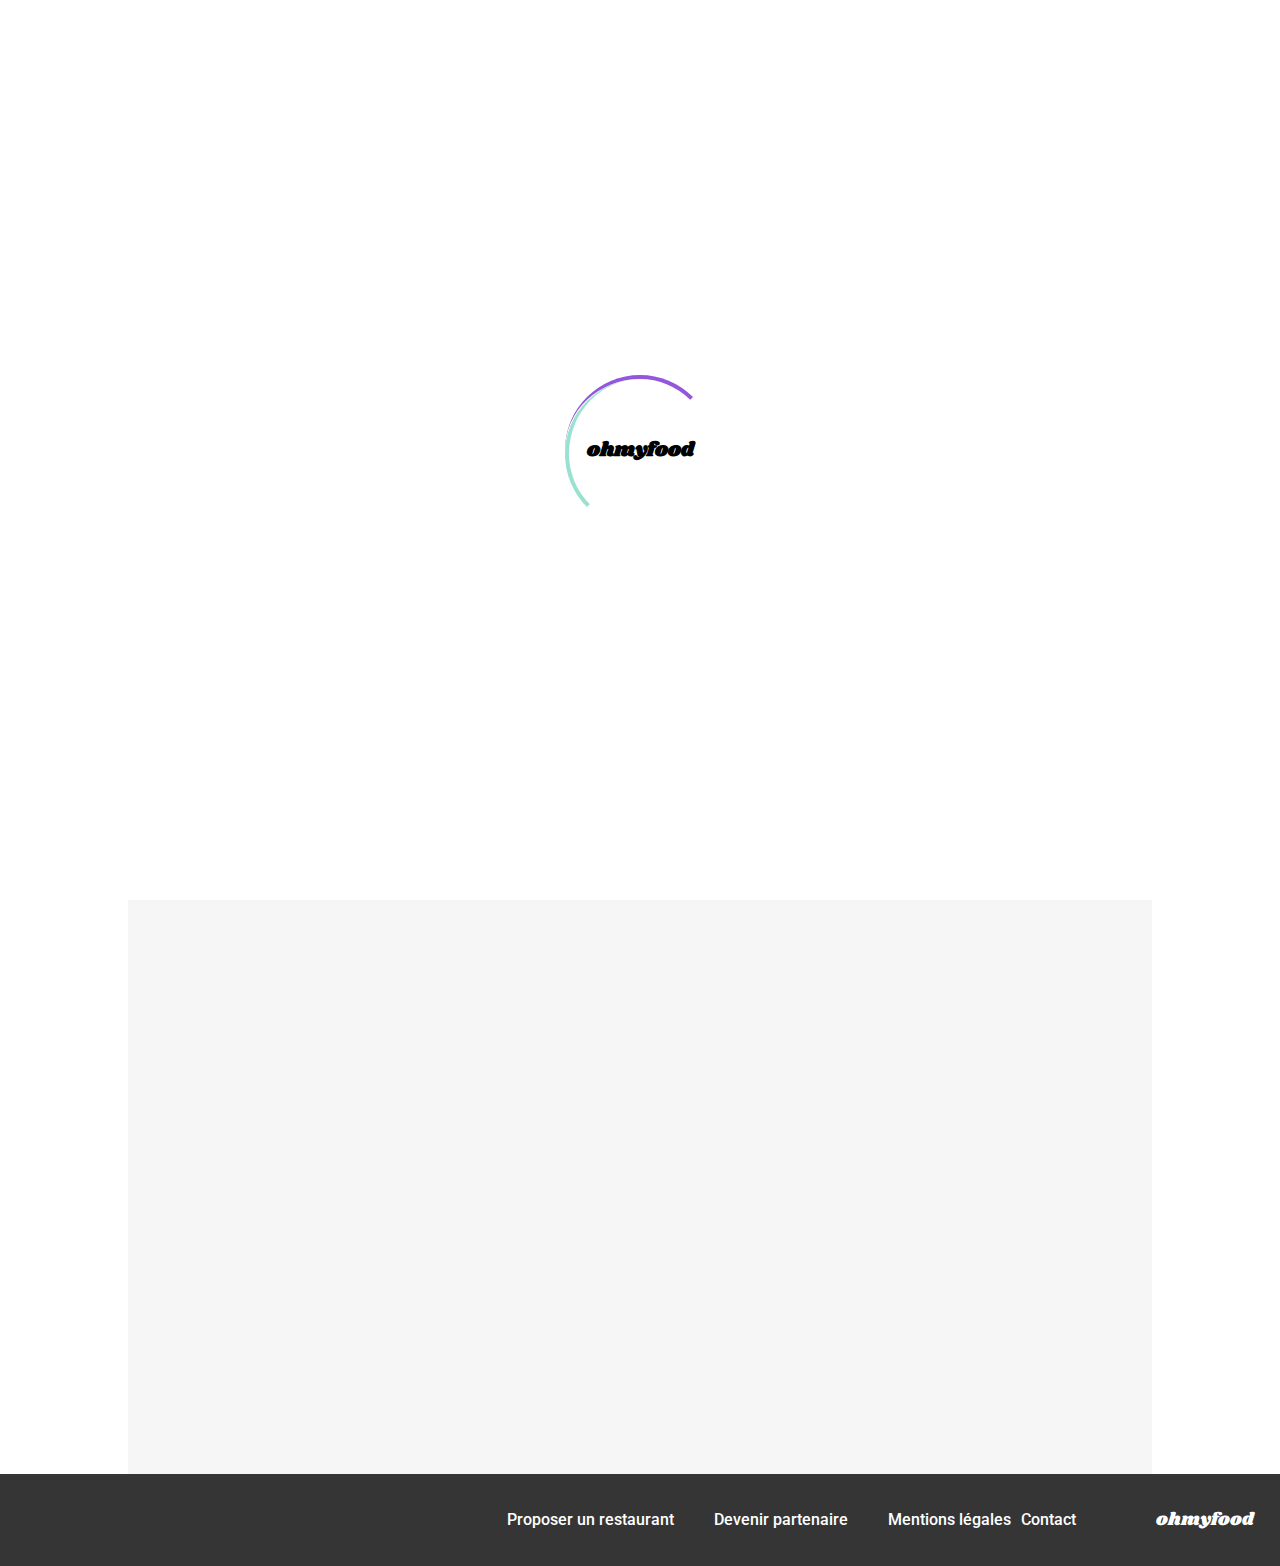
<file: restaurants/ledelicedessens.html>
<!DOCTYPE html>
<html lang="fr">
    <head>
        <meta charset="UTF-8">
        <meta name="viewport" content="width=device-width, initial-scale=1.0">
        <link rel="stylesheet" href="https://cdnjs.cloudflare.com/ajax/libs/font-awesome/6.3.0/css/all.min.css"
            integrity="sha512-SzlrxWUlpfuzQ+pcUCosxcglQRNAq/DZjVsC0lE40xsADsfeQoEypE+enwcOiGjk/bSuGGKHEyjSoQ1zVisanQ=="
            crossorigin="anonymous" referrerpolicy="no-referrer">
        <title>Ohmyfood - Le délice des sens</title>
        <link rel="stylesheet" href="../css/restaurants.css">
    </head>

    <body>
        <div class="container">

            <div class="container__loader">
                <div class="loader__circle"></div>
                <p class="loader__text">ohmyfood</p>
            </div>

            <header class="header">
                <a class="backToHome" href="../index.html">
                    <svg class="backToHome__svg" xmlns="http://www.w3.org/2000/svg" width="30" height="30" viewBox="0 0 30 30" fill="none">
                        <path d="M15.8856 21.9283L15.0335 22.7417C14.6727 23.0861 14.0892 23.0861 13.7323 22.7417L6.2706 15.6229C5.9098 15.2785 5.9098 14.7215 6.2706 14.3808L13.7323 7.2583C14.0931 6.9139 14.6765 6.9139 15.0335 7.2583L15.8856 8.07167C16.2502 8.41974 16.2425 8.98763 15.8702 9.32837L11.2451 13.5345H22.2764C22.7869 13.5345 23.1976 13.9265 23.1976 14.4138V15.5862C23.1976 16.0735 22.7869 16.4655 22.2764 16.4655H11.2451L15.8702 20.6716C16.2464 21.0124 16.254 21.5803 15.8856 21.9283Z" fill="#353535"/>
                    </svg>
                </a>
                <div class="header__logo">
                    <a href="../index.html">
                        ohmyfood
                    </a>
                </div>
            </header>

            <main class="main">
                <div class="banner">
                    <img class="banner__img" src="../assets/restaurants/louis-hansel-shotsoflouis-qNBGVyOCY8Q-unsplash.jpg" alt="ledelicedessens">
                </div>

                <div class="menu">
                    <div class="menu__description">
                        <h1 class="menu__title">Le délice des sens</h1>
                        <input type="checkbox" class="heart-checkbox" id="heartCheckbox">
                        <label for="heartCheckbox">
                            <svg class="heart" xmlns="http://www.w3.org/2000/svg" width="22" height="22" viewBox="0 0 23 21" fill="none">
                                <path d="M20.3647 1.43666C18.01 -0.752399 14.5081 -0.358649 12.3468 2.07416L11.5003 3.02573L10.6538 2.07416C8.49677 -0.358649 4.99052 -0.752399 2.63583 1.43666C-0.0626076 3.94916 -0.204405 8.45854 2.21044 11.182L10.5249 20.5476C11.062 21.1523 11.9343 21.1523 12.4714 20.5476L20.7858 11.182C23.205 8.45854 23.0632 3.94916 20.3647 1.43666Z" />
                                <defs>
                                    <linearGradient id="paint0_linear_148695_5271" x1="11.0002" y1="-5.4601" x2="3.43443" y2="27.9923" gradientUnits="userSpaceOnUse">
                                    <stop offset="0" stop-color="#9356DC"/>
                                    <stop offset="1" stop-color="#FF79DA"/>
                                    </linearGradient>
                                </defs> 
                            </svg>
                        </label>
                    </div>
                    
                    <section class="section__menu section__menu--entrees">
                        <h2 class="menu--section__title">Entrées</h2>

                        <ul class="menu--section__choices">
                            <li class="menu__choice">
                                <input type="radio" class="menu__input" id="entreeChoice1" name="entree">
                                <label class="menu__label" for="entreeChoice1">
                                    <span class="choice__description">
                                        <span class="choice__title">Tartare de thon</span>
                                        <span class="choice__accompaniement">Assaisonné au yuzu</span>
                                    </span>
                                    <span class="menu__price--and--check">
                                        <span class="menu__price">25€</span>
                                        <span class="menu__check">
                                            <i class="fa-solid fa-circle-check"></i>
                                        </span>
                                    </span>
                                </label>
                            </li>

                            <li class="menu__choice">
                                <input type="radio" class="menu__input" id="entreeChoice2" name="entree">
                                <label class="menu__label" for="entreeChoice2">
                                    <span class="choice__description">
                                        <span class="choice__title">Bouchée de homard croustillant</span>
                                        <span class="choice__accompaniement">Et sa farandole de petits légumes</span>
                                    </span>
                                    <span class="menu__price--and--check">
                                        <span class="menu__price">35€</span>
                                        <span class="menu__check">
                                            <i class="fa-solid fa-circle-check"></i>
                                        </span>
                                    </span>
                                </label>
                            </li>

                            <li class="menu__choice">
                                <input type="radio" class="menu__input" id="entreeChoice3" name="entree">
                                <label class="menu__label" for="entreeChoice3">
                                    <span class="choice__description">
                                        <span class="choice__title">Velouté de cèpes</span>
                                        <span class="choice__accompaniement">Aux truffes</span>
                                    </span>
                                    <span class="menu__price--and--check">
                                        <span class="menu__price">20€</span>
                                        <span class="menu__check">
                                            <i class="fa-solid fa-circle-check"></i>
                                        </span>
                                    </span>
                                </label>
                            </li>
                        </ul>
                    </section>

                    <section class="section__menu section__menu--plats">
                        <h2 class="menu--section__title">Plats</h2>

                        <ul class="menu--section__choices">
                            <li class="menu__choice">
                                <input type="radio" class="menu__input" id="platChoice1" name="plat">
                                <label class="menu__label" for="platChoice1">
                                    <span class="choice__description">
                                        <span class="choice__title">Poulet rôti aux herbes de Provence</span>
                                        <span class="choice__accompaniement">Et sa crème de truffe</span>
                                    </span>
                                    <span class="menu__price--and--check">
                                        <span class="menu__price">40€</span>
                                        <span class="menu__check">
                                            <i class="fa-solid fa-circle-check"></i>
                                        </span>
                                    </span>
                                </label>
                            </li>

                            <li class="menu__choice">
                                <input type="radio" class="menu__input" id="platChoice2" name="plat">
                                <label class="menu__label" for="platChoice2">
                                    <span class="choice__description">
                                        <span class="choice__title">Langouste rôtie</span>
                                        <span class="choice__accompaniement">Et ses légumes de saison</span>
                                    </span>
                                    <span class="menu__price--and--check">
                                        <span class="menu__price">35€</span>
                                        <span class="menu__check">
                                            <i class="fa-solid fa-circle-check"></i>
                                        </span>
                                    </span>
                                </label>
                            </li>

                            <li class="menu__choice">
                                <input type="radio" class="menu__input" id="platChoice3" name="plat">
                                <label class="menu__label" for="platChoice3">
                                    <span class="choice__description">
                                        <span class="choice__title">Côte de bœuf Angus</span>
                                        <span class="choice__accompaniement">Et sa purée de panais</span>
                                    </span>
                                    <span class="menu__price--and--check">
                                        <span class="menu__price">44€</span>
                                        <span class="menu__check">
                                            <i class="fa-solid fa-circle-check"></i>
                                        </span>
                                    </span>
                                </label>
                            </li>
                        </ul>
                    </section>

                    <section class="section__menu section__menu--desserts">
                        <h2 class="menu--section__title">Desserts</h2>

                        <ul class="menu--section__choices">
                            <li class="menu__choice">
                                <input type="radio" class="menu__input" id="dessertChoice1" name="dessert">
                                <label class="menu__label" for="dessertChoice1">
                                    <span class="choice__description">
                                        <span class="choice__title">Farandole de desserts</span>
                                        <span class="choice__accompaniement">Du chef</span>
                                    </span>
                                    <span class="menu__price--and--check">
                                        <span class="menu__price">18€</span>
                                        <span class="menu__check">
                                            <i class="fa-solid fa-circle-check"></i>
                                        </span>
                                    </span>
                                </label>
                            </li>

                            <li class="menu__choice">
                                <input type="radio" class="menu__input" id="dessertChoice2" name="dessert">
                                <label class="menu__label" for="dessertChoice2">
                                    <span class="choice__description">
                                        <span class="choice__title">Crème brulée</span>
                                        <span class="choice__accompaniement">Revisitée</span>
                                    </span>
                                    <span class="menu__price--and--check">
                                        <span class="menu__price">22€</span>
                                        <span class="menu__check">
                                            <i class="fa-solid fa-circle-check"></i>
                                        </span>
                                    </span>
                                </label>
                            </li>

                            <li class="menu__choice">
                                <input type="radio" class="menu__input" id="dessertChoice3" name="dessert">
                                <label class="menu__label" for="dessertChoice3">
                                    <span class="choice__description">
                                        <span class="choice__title">Tiramisu</span>
                                        <span class="choice__accompaniement">À la noisette</span>
                                    </span>
                                    <span class="menu__price--and--check">
                                        <span class="menu__price">23€</span>
                                        <span class="menu__check">
                                            <i class="fa-solid fa-circle-check"></i>
                                        </span>
                                    </span>
                                </label>
                            </li>
                        </ul>
                    </section>

                    <div class="button__menu">
                        <button class="menu__btn">Commander</button>
                    </div>
                </div>
            </main>

            <footer class="footer">
                <div class="footer__logo">ohmyfood</div>
                <ul class="footer--list">
                    <li class="footer--list__item">
                        <i class="fa-solid fa-utensils"></i>
                        <p class="footer__item--text">Proposer un restaurant</p>
                    </li>

                    <li class="footer--list__item">
                        <i class="fa-solid fa-handshake-angle"></i>
                        <p class="footer__item--text">Devenir partenaire</p>
                    </li>

                    <li class="footer--list__item">
                        <p class="footer__item--text">Mentions légales</p>
                    </li>

                    <li class="footer--list__item">
                        <a class="footer__item--contact" href="mailto:contact@ohmyfood.fr">
                            <p class="footer__item--text">Contact</p>
                        </a>
                    </li>
                </ul>
            </footer>
        </div>
    </body>
</html>
</file>
<file: css/home.css>
@import url("https://fonts.googleapis.com/css2?family=Roboto:wght@300;500;700&family=Shrikhand&display=swap");
.container__loader {
  position: fixed;
  top: 0;
  left: 0;
  display: flex;
  justify-content: center;
  align-items: center;
  width: 100%;
  height: 100vh;
  margin: 0;
  background-color: white;
  z-index: 1000;
  animation: loader 2s ease-in-out forwards;
}

.loader__circle {
  position: absolute;
  width: 150px;
  height: 150px;
  border-radius: 50%;
  display: inline-block;
  border-top: 4px solid var(--color-purple);
  border-right: 4px solid transparent;
  box-sizing: border-box;
  animation: rotation 2s linear infinite;
}

.loader__circle::after {
  content: "";
  box-sizing: border-box;
  position: absolute;
  left: 0;
  top: 0;
  width: 150px;
  height: 150px;
  border-radius: 50%;
  border-left: 4px solid var(--color-green);
  border-bottom: 4px solid transparent;
  animation: rotation 1s linear infinite reverse;
}

@keyframes rotation {
  0% {
    transform: rotate(0deg);
  }
  100% {
    transform: rotate(360deg);
  }
}
.loader__text {
  position: absolute;
  font-family: "Shrikhand";
  font-size: 20px;
  font-weight: bold;
}

@keyframes loader {
  0% {
    opacity: 1;
  }
  50% {
    opacity: 1;
  }
  100% {
    opacity: 0;
    z-index: 0;
  }
}
.heart-checkbox {
  display: none;
}

.heart {
  stroke: var(--color-black);
  z-index: 1;
  cursor: pointer;
}
.heart path {
  stroke: var(--color-black);
  stroke-dasharray: 70;
  stroke-dashoffset: 0;
}

.heart-checkbox:checked + label .heart path {
  fill: url(#paint0_linear_148695_5271);
  stroke: url(#paint0_linear_148695_5271);
}

.heart-checkbox:not(:checked):hover + label .heart path {
  animation: heart 2s linear forwards;
}

@keyframes heart {
  0% {
    stroke-dashoffset: 0;
    stroke: url(#paint0_linear_148695_5271);
  }
  40% {
    stroke-dashoffset: 70;
    stroke: url(#paint0_linear_148695_5271);
  }
  80% {
    stroke-dashoffset: 140;
    stroke: url(#paint0_linear_148695_5271);
    fill: transparent;
  }
  100% {
    stroke-dashoffset: 140;
    stroke: url(#paint0_linear_148695_5271);
    fill: url(#paint0_linear_148695_5271);
  }
}
.header {
  position: relative;
  display: flex;
  justify-content: center;
  align-items: center;
  box-shadow: 0px 2px 4px 0px rgba(0, 0, 0, 0.15);
  z-index: 1;
}
.header .header__logo {
  font-family: "Shrikhand";
  margin: 14px 0;
  font-size: 30px;
  font-weight: 400;
  text-align: center;
  cursor: pointer;
}
.header .backToHome {
  position: absolute;
  left: 18px;
}
.header .backToHome .backToHome__svg {
  width: 30px;
  height: 30px;
}

.footer {
  display: flex;
  flex-direction: column;
  background-color: var(--color-grey);
  padding: 22px 26px;
}
.footer .footer__logo {
  font-family: Shrikhand;
  font-size: 18px;
  font-weight: 400;
  color: var(--color-white);
}
.footer .footer--list {
  display: flex;
  flex-direction: column;
  list-style: none;
  color: var(--color-white);
  padding: 0;
  margin: 16px 0 0 0;
}
.footer .footer--list .footer--list__item {
  display: flex;
  justify-content: start;
  align-items: center;
}
.footer .footer--list .footer--list__item i {
  width: 16px;
  margin-right: 14px;
}
.footer .footer--list .footer--list__item .footer__item--contact {
  color: var(--color-white);
}
.footer .footer--list .footer--list__item .footer__item--text {
  font-family: Roboto;
  font-size: 16px;
  font-weight: 500;
  margin: 0;
  line-height: 2;
}

@media screen and (min-width: 750px) {
  .footer {
    flex-direction: row-reverse;
    justify-content: end;
    align-items: center;
    padding: 30px 26px;
  }
  .footer .footer__logo {
    margin-left: 80px;
  }
  .footer .footer--list {
    display: flex;
    flex-direction: row;
    margin: 0;
  }
  .footer .footer--list .footer--list__item {
    margin-left: 10px;
  }
  .footer .footer--list .footer--list__item:nth-child(3) {
    margin-left: 40px;
  }
}
:root {
  --color-purple: #9356DC ;
  --color-pink: #FF79DA;
  --color-green: #99E2D0;
  --color-green2: #008766;
  --color-grey: #353535;
  --color-grey2: #EAEAEA;
  --color-grey3: #F6F6F6;
  --color-grey4: #7E7E7E;
  --color-black: #101010;
  --color-white: #FFF;
}

* {
  box-sizing: border-box;
  position: relative;
}

html,
body {
  width: 100%;
  margin: 0;
  padding: 0;
  font-family: "Roboto", Arial, sans-serif;
  counter-reset: mycounter;
}

a {
  text-decoration: none;
  color: var(--color-black);
  cursor: pointer;
}

.container {
  width: 100%;
  margin: 0 auto;
  overflow: hidden;
}

@keyframes slide-up {
  0% {
    opacity: 0;
    transform: translateY(100%);
  }
  100% {
    opacity: 1;
    transform: translateY(0);
  }
}
@keyframes slide-down {
  0% {
    opacity: 0;
    transform: translateY(-100%);
  }
  100% {
    opacity: 1;
    transform: translateY(0);
  }
}
@keyframes slide-left {
  0% {
    opacity: 0;
    transform: translateX(-100%);
  }
  100% {
    opacity: 1;
    transform: translateX(0);
  }
}
.location {
  display: flex;
  justify-content: center;
  align-items: center;
  color: var(--color-grey);
  background-color: var(--color-grey2);
  padding: 16px 0;
}
.location .location__name {
  font-size: 16px;
  font-weight: 500;
  font-style: normal;
  color: var(--color-grey);
  font-family: "Roboto", Arial, sans-serif;
  margin-left: 18px;
  padding: 2px;
  width: 124px;
  border: transparent;
  text-align: left;
  background-color: var(--color-grey2);
}
.location .location__name::placeholder {
  font-size: 16px;
  font-weight: 500;
  font-style: normal;
  color: var(--color-grey);
  font-family: "Roboto", Arial, sans-serif;
  text-align: center;
  background-color: var(--color-grey2);
}

.section {
  display: flex;
  flex-direction: column;
}

.section__booking {
  justify-content: center;
  align-items: center;
  background-color: var(--color-grey3);
  text-align: center;
  opacity: 0;
  animation: slide-down 3s forwards;
  animation-delay: 1s;
}
.section__booking .booking--title {
  font-size: 24px;
  font-weight: 700;
  margin-top: 40px;
  margin-bottom: 0;
  padding: 0 50px 10px 50px;
}
.section__booking .booking--description {
  font-size: 18px;
  font-weight: 300;
  margin: 0;
}
.section__booking .booking--button__link {
  text-align: center;
  color: var(--color-white);
  background: linear-gradient(193deg, var(--color-purple) -11.44%, var(--color-pink) 123.93%);
  box-shadow: 0px 4px 10px 0px rgba(0, 0, 0, 0.25);
  border-radius: 25px;
  font-size: 16px;
  font-weight: 500;
  padding: 14px 18px;
  margin: 28px 0 58px 0;
  border: transparent;
  cursor: pointer;
  transition: all 0.3s ease-in-out;
}
.section__booking .booking--button__link:hover {
  background: linear-gradient(0deg, rgba(255, 255, 255, 0.15) 0%, rgba(255, 255, 255, 0.15) 100%), linear-gradient(201deg, var(--color-purple) -5.2%, var(--color-pink) 110.74%);
  box-shadow: 0px 4px 15px 0px rgba(0, 0, 0, 0.35);
}

.section__functioning .functioning--title {
  font-size: 24px;
  font-weight: 700;
  margin: 48px 0 2px 20px;
}
.section__functioning .functioning--list {
  margin: auto;
  padding: 0;
  width: calc(100% - 40px);
  list-style-type: none;
}
.section__functioning .functioning--list .functioning--list__item {
  position: relative;
  opacity: 0;
  margin-top: 24px;
  margin-bottom: 12px;
}
.section__functioning .functioning--list .functioning--list__item:nth-child(1) {
  animation: slide-left 3s forwards;
  animation-delay: 1.4s;
}
.section__functioning .functioning--list .functioning--list__item:nth-child(2) {
  animation: slide-left 3s forwards;
  animation-delay: 1.6s;
}
.section__functioning .functioning--list .functioning--list__item:nth-child(3) {
  animation: slide-left 3s forwards;
  animation-delay: 1.8s;
}
.section__functioning .functioning--list .functioning--list__item:before {
  content: counter(mycounter);
  counter-increment: mycounter;
  position: absolute;
  display: flex;
  justify-content: center;
  align-items: center;
  width: 24px;
  height: 24px;
  background-color: var(--color-purple);
  border-radius: 50%;
  top: 50%;
  transform: translateY(-50%);
  left: -12px;
  color: var(--color-white);
  font-size: 12px;
  z-index: 1;
}
.section__functioning .functioning--list .functioning--list__item .functioning__item {
  display: flex;
  justify-content: baseline;
  align-items: center;
  width: 100%;
  background: var(--color-grey3);
  box-shadow: 0px 4px 15px 0px rgba(0, 0, 0, 0.15);
  border-radius: 20px;
  border: transparent;
  padding: 28px 38px;
  cursor: pointer;
}
.section__functioning .functioning--list .functioning--list__item .functioning__item i {
  font-size: 20px;
  color: var(--color-grey4);
}
.section__functioning .functioning--list .functioning--list__item .functioning__item .fa-store {
  color: var(--color-purple);
}
.section__functioning .functioning--list .functioning--list__item .functioning__item .functioning__item--text {
  margin: 0;
  margin-left: 26px;
  font-family: "Roboto";
  font-size: 16px;
  font-weight: 500;
}

.section__restaurants {
  background-color: var(--color-grey3);
  margin-top: 68px;
  padding-bottom: 66px;
}
.section__restaurants .restaurants--title {
  font-size: 24px;
  font-weight: 700;
  margin-left: 20px;
}
.section__restaurants .restaurants--card {
  display: flex;
  justify-content: center;
  align-items: center;
  flex-direction: column;
  overflow: hidden;
}
.section__restaurants .restaurants--card .cards {
  position: relative;
  width: calc(100% - 40px);
  margin-bottom: 18px;
  background-color: var(--color-white);
  border-radius: 15px;
  box-shadow: 0px 4px 15px 0px rgba(0, 0, 0, 0.1);
  opacity: 0;
}
.section__restaurants .restaurants--card .cards:nth-child(1) {
  animation: slide-left 3s forwards;
  animation-delay: 1.4s;
}
.section__restaurants .restaurants--card .cards:nth-child(2) {
  animation: slide-left 3s forwards;
  animation-delay: 1.6s;
}
.section__restaurants .restaurants--card .cards:nth-child(3) {
  animation: slide-left 3s forwards;
  animation-delay: 1.8s;
}
.section__restaurants .restaurants--card .cards:nth-child(4) {
  animation: slide-left 3s forwards;
  animation-delay: 2s;
}
.section__restaurants .restaurants--card .cards .restaurants--card__link {
  flex-grow: 1;
}
.section__restaurants .restaurants--card .cards .restaurants--card__figure {
  position: relative;
  width: 100%;
  height: 174px;
  border-radius: 15px 15px 0 0;
  overflow: hidden;
}
.section__restaurants .restaurants--card .cards .restaurants--card__figure .card__figure--img {
  position: absolute;
  width: 100%;
  height: 100%;
  object-fit: cover;
}
.section__restaurants .restaurants--card .cards .restaurants--card__figure .card__figure--tag {
  position: absolute;
  top: 12px;
  right: 12px;
  border-radius: 2px;
  padding: 6px 8px;
  text-align: center;
  font-family: Roboto;
  font-size: 14px;
  font-weight: 500;
  background-color: var(--color-green);
  color: var(--color-green2);
  box-shadow: 0px 2px 4px 0px rgba(0, 0, 0, 0.15);
}
.section__restaurants .restaurants--card .cards .restaurants--card__description {
  display: flex;
  justify-content: space-between;
  align-items: center;
  margin: 0 26px 0 14px;
}
.section__restaurants .restaurants--card .cards .restaurants--card__description .card__description--text .card__title {
  font-size: 18px;
  font-weight: 700;
  margin: 16px 0 4px 0;
}
.section__restaurants .restaurants--card .cards .restaurants--card__description .card__description--text .card__subtitle {
  margin: 0;
  margin-bottom: 12px;
  font-size: 17px;
  font-weight: 300;
}

@media screen and (min-width: 750px) {
  .section__booking .booking--title {
    font-size: 32px;
  }
  .section__functioning .container__home {
    width: 80%;
  }
  .section__functioning .container__home .functioning--list .functioning--list__item {
    position: relative;
    opacity: 0;
  }
  .section__functioning .container__home .functioning--list .functioning--list__item:before {
    content: counter(mycounter);
    counter-increment: mycounter;
    position: absolute;
    display: flex;
    justify-content: center;
    align-items: center;
    width: 24px;
    height: 24px;
    background-color: var(--color-purple);
    border-radius: 50%;
    top: 50%;
    transform: translateY(-50%);
    left: -12px;
    color: var(--color-white);
    font-size: 12px;
    z-index: 1;
  }
  .section__functioning .container__home .functioning--list .functioning--list__item .functioning__item {
    display: flex;
    justify-content: baseline;
    align-items: center;
    width: 100%;
    background: var(--color-grey3);
    box-shadow: 0px 4px 15px 0px rgba(0, 0, 0, 0.15);
    border-radius: 20px;
    border: transparent;
    padding: 28px 38px;
    cursor: pointer;
  }
  .section__functioning .container__home .functioning--list .functioning--list__item .functioning__item i {
    font-size: 20px;
    color: var(--color-grey4);
  }
  .section__functioning .container__home .functioning--list .functioning--list__item .functioning__item .fa-store {
    color: var(--color-purple);
  }
  .section__functioning .container__home .functioning--list .functioning--list__item .functioning__item .functioning__item--text {
    margin: 0;
    margin-left: 26px;
    font-family: "Roboto";
    font-size: 16px;
    font-weight: 500;
  }
  .section__restaurants {
    background-color: var(--color-grey3);
    margin-top: 68px;
    padding-bottom: 66px;
  }
  .section__restaurants .container__home {
    width: 80%;
    margin: auto;
  }
  .section__restaurants .container__home .restaurants--title {
    font-size: 24px;
    font-weight: 700;
    margin-left: 20px;
  }
  .section__restaurants .container__home .restaurants--card {
    display: flex;
    justify-content: space-between;
    align-items: center;
    flex-direction: row;
    flex-wrap: wrap;
    row-gap: 20px;
    overflow: hidden;
  }
  .section__restaurants .container__home .restaurants--card .cards {
    position: relative;
    width: calc(50% - 20px);
    margin-bottom: 18px;
    background-color: var(--color-white);
    border-radius: 15px;
    box-shadow: 0px 4px 15px 0px rgba(0, 0, 0, 0.1);
    opacity: 0;
  }
  .section__restaurants .container__home .restaurants--card .cards:nth-child(1) {
    animation: slide-left 3s forwards;
    animation-delay: 1.4s;
  }
  .section__restaurants .container__home .restaurants--card .cards:nth-child(2) {
    animation: slide-left 3s forwards;
    animation-delay: 1.6s;
  }
  .section__restaurants .container__home .restaurants--card .cards:nth-child(3) {
    animation: slide-left 3s forwards;
    animation-delay: 1.8s;
  }
  .section__restaurants .container__home .restaurants--card .cards:nth-child(4) {
    animation: slide-left 3s forwards;
    animation-delay: 2s;
  }
  .section__restaurants .container__home .restaurants--card .cards .restaurants--card__figure {
    position: relative;
    width: 100%;
    height: 174px;
    border-radius: 15px 15px 0 0;
    overflow: hidden;
  }
  .section__restaurants .container__home .restaurants--card .cards .restaurants--card__figure .card__figure--img {
    position: absolute;
    width: 100%;
    height: 100%;
    object-fit: cover;
  }
  .section__restaurants .container__home .restaurants--card .cards .restaurants--card__figure .card__figure--tag {
    position: absolute;
    top: 12px;
    right: 12px;
    border-radius: 2px;
    padding: 6px 8px;
    text-align: center;
    font-family: Roboto;
    font-size: 14px;
    font-weight: 500;
    background-color: var(--color-green);
    color: var(--color-green2);
    box-shadow: 0px 2px 4px 0px rgba(0, 0, 0, 0.15);
  }
  .section__restaurants .container__home .restaurants--card .cards .restaurants--card__description {
    display: flex;
    justify-content: space-between;
    align-items: center;
    margin: 0 26px 0 14px;
  }
  .section__restaurants .container__home .restaurants--card .cards .restaurants--card__description .card__description--text .card__title {
    font-size: 18px;
    font-weight: 700;
    margin: 16px 0 4px 0;
  }
  .section__restaurants .container__home .restaurants--card .cards .restaurants--card__description .card__description--text .card__subtitle {
    margin: 0;
    margin-bottom: 12px;
    font-size: 17px;
    font-weight: 300;
  }
}
@media screen and (min-width: 1024px) {
  .section__booking .booking--title {
    font-size: 40px;
  }
  .section__functioning {
    width: 100%;
  }
  .section__functioning .functioning--list {
    display: flex;
    justify-content: space-between;
  }
  .section__functioning .functioning--list .functioning--list__item {
    width: calc(33.3333333333% - 2em);
    position: relative;
    opacity: 0;
  }
  .section__functioning .functioning--list .functioning--list__item:before {
    content: counter(mycounter);
    counter-increment: mycounter;
    position: absolute;
    display: flex;
    justify-content: center;
    align-items: center;
    width: 24px;
    height: 24px;
    background-color: var(--color-purple);
    border-radius: 50%;
    top: 50%;
    transform: translateY(-50%);
    left: -12px;
    color: var(--color-white);
    font-size: 12px;
    z-index: 1;
  }
  .section__functioning .functioning--list .functioning--list__item .functioning__item {
    display: flex;
    justify-content: baseline;
    align-items: center;
    width: 100%;
    background: var(--color-grey3);
    box-shadow: 0px 4px 15px 0px rgba(0, 0, 0, 0.15);
    border-radius: 20px;
    border: transparent;
    padding: 28px 38px;
    cursor: pointer;
  }
  .section__functioning .functioning--list .functioning--list__item .functioning__item i {
    font-size: 20px;
    color: var(--color-grey4);
  }
  .section__functioning .functioning--list .functioning--list__item .functioning__item .fa-store {
    color: var(--color-purple);
  }
  .section__functioning .functioning--list .functioning--list__item .functioning__item .functioning__item--text {
    margin: 0;
    margin-left: 26px;
    font-family: "Roboto";
    font-size: 16px;
    font-weight: 500;
  }
  .section__restaurants {
    background-color: var(--color-grey3);
    margin-top: 68px;
    padding-bottom: 66px;
  }
  .section__restaurants .restaurants--title {
    font-size: 24px;
    font-weight: 700;
    margin-left: 20px;
  }
  .section__restaurants .restaurants--card {
    display: flex;
    justify-content: center;
    align-items: center;
    flex-direction: column;
    overflow: hidden;
  }
  .section__restaurants .restaurants--card .cards {
    position: relative;
    width: calc(100% - 40px);
    margin-bottom: 18px;
    background-color: var(--color-white);
    border-radius: 15px;
    box-shadow: 0px 4px 15px 0px rgba(0, 0, 0, 0.1);
    opacity: 0;
  }
  .section__restaurants .restaurants--card .cards:nth-child(1) {
    animation: slide-left 3s forwards;
    animation-delay: 1.4s;
  }
  .section__restaurants .restaurants--card .cards:nth-child(2) {
    animation: slide-left 3s forwards;
    animation-delay: 1.6s;
  }
  .section__restaurants .restaurants--card .cards:nth-child(3) {
    animation: slide-left 3s forwards;
    animation-delay: 1.8s;
  }
  .section__restaurants .restaurants--card .cards:nth-child(4) {
    animation: slide-left 3s forwards;
    animation-delay: 2s;
  }
  .section__restaurants .restaurants--card .cards .restaurants--card__figure {
    position: relative;
    width: 100%;
    height: 174px;
    border-radius: 15px 15px 0 0;
    overflow: hidden;
  }
  .section__restaurants .restaurants--card .cards .restaurants--card__figure .card__figure--img {
    position: absolute;
    width: 100%;
    height: 100%;
    object-fit: cover;
  }
  .section__restaurants .restaurants--card .cards .restaurants--card__figure .card__figure--tag {
    position: absolute;
    top: 12px;
    right: 12px;
    border-radius: 2px;
    padding: 6px 8px;
    text-align: center;
    font-family: Roboto;
    font-size: 14px;
    font-weight: 500;
    background-color: var(--color-green);
    color: var(--color-green2);
    box-shadow: 0px 2px 4px 0px rgba(0, 0, 0, 0.15);
  }
  .section__restaurants .restaurants--card .cards .restaurants--card__description {
    display: flex;
    justify-content: space-between;
    align-items: center;
    margin: 0 26px 0 14px;
  }
  .section__restaurants .restaurants--card .cards .restaurants--card__description .card__description--text .card__title {
    font-size: 18px;
    font-weight: 700;
    margin: 16px 0 4px 0;
  }
  .section__restaurants .restaurants--card .cards .restaurants--card__description .card__description--text .card__subtitle {
    margin: 0;
    margin-bottom: 12px;
    font-size: 17px;
    font-weight: 300;
  }
}
@media screen and (min-width: 1150px) {
  .section__booking .booking--title {
    font-size: 40px;
  }
  .section__functioning {
    width: 100%;
  }
  .section__functioning .functioning--list {
    display: flex;
    justify-content: space-between;
  }
  .section__functioning .functioning--list .functioning--list__item {
    width: calc(33.3333333333% - 2em);
    position: relative;
    opacity: 0;
  }
  .section__functioning .functioning--list .functioning--list__item:before {
    content: counter(mycounter);
    counter-increment: mycounter;
    position: absolute;
    display: flex;
    justify-content: center;
    align-items: center;
    width: 24px;
    height: 24px;
    background-color: var(--color-purple);
    border-radius: 50%;
    top: 50%;
    transform: translateY(-50%);
    left: -12px;
    color: var(--color-white);
    font-size: 12px;
    z-index: 1;
  }
  .section__functioning .functioning--list .functioning--list__item .functioning__item {
    display: flex;
    justify-content: baseline;
    align-items: center;
    width: 100%;
    background: var(--color-grey3);
    box-shadow: 0px 4px 15px 0px rgba(0, 0, 0, 0.15);
    border-radius: 20px;
    border: transparent;
    padding: 28px 38px;
    cursor: pointer;
  }
  .section__functioning .functioning--list .functioning--list__item .functioning__item i {
    font-size: 20px;
    color: var(--color-grey4);
  }
  .section__functioning .functioning--list .functioning--list__item .functioning__item .fa-store {
    color: var(--color-purple);
  }
  .section__functioning .functioning--list .functioning--list__item .functioning__item .functioning__item--text {
    margin: 0;
    margin-left: 26px;
    font-family: "Roboto";
    font-size: 16px;
    font-weight: 500;
    text-wrap: nowrap;
  }
  .section__restaurants {
    background-color: var(--color-grey3);
    margin-top: 68px;
    padding-bottom: 66px;
  }
  .section__restaurants .restaurants--title {
    font-size: 24px;
    font-weight: 700;
    margin-left: 20px;
  }
  .section__restaurants .restaurants--card {
    display: flex;
    justify-content: center;
    align-items: center;
    flex-direction: column;
    overflow: hidden;
  }
  .section__restaurants .restaurants--card .cards {
    position: relative;
    width: calc(100% - 40px);
    margin-bottom: 18px;
    background-color: var(--color-white);
    border-radius: 15px;
    box-shadow: 0px 4px 15px 0px rgba(0, 0, 0, 0.1);
    opacity: 0;
  }
  .section__restaurants .restaurants--card .cards:nth-child(1) {
    animation: slide-left 3s forwards;
    animation-delay: 1.4s;
  }
  .section__restaurants .restaurants--card .cards:nth-child(2) {
    animation: slide-left 3s forwards;
    animation-delay: 1.6s;
  }
  .section__restaurants .restaurants--card .cards:nth-child(3) {
    animation: slide-left 3s forwards;
    animation-delay: 1.8s;
  }
  .section__restaurants .restaurants--card .cards:nth-child(4) {
    animation: slide-left 3s forwards;
    animation-delay: 2s;
  }
  .section__restaurants .restaurants--card .cards .restaurants--card__figure {
    position: relative;
    width: 100%;
    height: 174px;
    border-radius: 15px 15px 0 0;
    overflow: hidden;
  }
  .section__restaurants .restaurants--card .cards .restaurants--card__figure .card__figure--img {
    position: absolute;
    width: 100%;
    height: 100%;
    object-fit: cover;
  }
  .section__restaurants .restaurants--card .cards .restaurants--card__figure .card__figure--tag {
    position: absolute;
    top: 12px;
    right: 12px;
    border-radius: 2px;
    padding: 6px 8px;
    text-align: center;
    font-family: Roboto;
    font-size: 14px;
    font-weight: 500;
    background-color: var(--color-green);
    color: var(--color-green2);
    box-shadow: 0px 2px 4px 0px rgba(0, 0, 0, 0.15);
  }
  .section__restaurants .restaurants--card .cards .restaurants--card__description {
    display: flex;
    justify-content: space-between;
    align-items: center;
    margin: 0 26px 0 14px;
  }
  .section__restaurants .restaurants--card .cards .restaurants--card__description .card__description--text .card__title {
    font-size: 18px;
    font-weight: 700;
    margin: 16px 0 4px 0;
  }
  .section__restaurants .restaurants--card .cards .restaurants--card__description .card__description--text .card__subtitle {
    margin: 0;
    margin-bottom: 12px;
    font-size: 17px;
    font-weight: 300;
  }
}

/*# sourceMappingURL=home.css.map */
</file>
<file: css/restaurants.css>
@import url("https://fonts.googleapis.com/css2?family=Roboto:wght@300;500;700&family=Shrikhand&display=swap");
.container__loader {
  position: fixed;
  top: 0;
  left: 0;
  display: flex;
  justify-content: center;
  align-items: center;
  width: 100%;
  height: 100vh;
  margin: 0;
  background-color: white;
  z-index: 1000;
  animation: loader 2s ease-in-out forwards;
}

.loader__circle {
  position: absolute;
  width: 150px;
  height: 150px;
  border-radius: 50%;
  display: inline-block;
  border-top: 4px solid var(--color-purple);
  border-right: 4px solid transparent;
  box-sizing: border-box;
  animation: rotation 2s linear infinite;
}

.loader__circle::after {
  content: "";
  box-sizing: border-box;
  position: absolute;
  left: 0;
  top: 0;
  width: 150px;
  height: 150px;
  border-radius: 50%;
  border-left: 4px solid var(--color-green);
  border-bottom: 4px solid transparent;
  animation: rotation 1s linear infinite reverse;
}

@keyframes rotation {
  0% {
    transform: rotate(0deg);
  }
  100% {
    transform: rotate(360deg);
  }
}
.loader__text {
  position: absolute;
  font-family: "Shrikhand";
  font-size: 20px;
  font-weight: bold;
}

@keyframes loader {
  0% {
    opacity: 1;
  }
  50% {
    opacity: 1;
  }
  100% {
    opacity: 0;
    z-index: 0;
  }
}
.heart-checkbox {
  display: none;
}

.heart {
  stroke: var(--color-black);
  z-index: 1;
  cursor: pointer;
}
.heart path {
  stroke: var(--color-black);
  stroke-dasharray: 70;
  stroke-dashoffset: 0;
}

.heart-checkbox:checked + label .heart path {
  fill: url(#paint0_linear_148695_5271);
  stroke: url(#paint0_linear_148695_5271);
}

.heart-checkbox:not(:checked):hover + label .heart path {
  animation: heart 2s linear forwards;
}

@keyframes heart {
  0% {
    stroke-dashoffset: 0;
    stroke: url(#paint0_linear_148695_5271);
  }
  40% {
    stroke-dashoffset: 70;
    stroke: url(#paint0_linear_148695_5271);
  }
  80% {
    stroke-dashoffset: 140;
    stroke: url(#paint0_linear_148695_5271);
    fill: transparent;
  }
  100% {
    stroke-dashoffset: 140;
    stroke: url(#paint0_linear_148695_5271);
    fill: url(#paint0_linear_148695_5271);
  }
}
.header {
  position: relative;
  display: flex;
  justify-content: center;
  align-items: center;
  box-shadow: 0px 2px 4px 0px rgba(0, 0, 0, 0.15);
  z-index: 1;
}
.header .header__logo {
  font-family: "Shrikhand";
  margin: 14px 0;
  font-size: 30px;
  font-weight: 400;
  text-align: center;
  cursor: pointer;
}
.header .backToHome {
  position: absolute;
  left: 18px;
}
.header .backToHome .backToHome__svg {
  width: 30px;
  height: 30px;
}

.footer {
  display: flex;
  flex-direction: column;
  background-color: var(--color-grey);
  padding: 22px 26px;
}
.footer .footer__logo {
  font-family: Shrikhand;
  font-size: 18px;
  font-weight: 400;
  color: var(--color-white);
}
.footer .footer--list {
  display: flex;
  flex-direction: column;
  list-style: none;
  color: var(--color-white);
  padding: 0;
  margin: 16px 0 0 0;
}
.footer .footer--list .footer--list__item {
  display: flex;
  justify-content: start;
  align-items: center;
}
.footer .footer--list .footer--list__item i {
  width: 16px;
  margin-right: 14px;
}
.footer .footer--list .footer--list__item .footer__item--contact {
  color: var(--color-white);
}
.footer .footer--list .footer--list__item .footer__item--text {
  font-family: Roboto;
  font-size: 16px;
  font-weight: 500;
  margin: 0;
  line-height: 2;
}

@media screen and (min-width: 750px) {
  .footer {
    flex-direction: row-reverse;
    justify-content: end;
    align-items: center;
    padding: 30px 26px;
  }
  .footer .footer__logo {
    margin-left: 80px;
  }
  .footer .footer--list {
    display: flex;
    flex-direction: row;
    margin: 0;
  }
  .footer .footer--list .footer--list__item {
    margin-left: 10px;
  }
  .footer .footer--list .footer--list__item:nth-child(3) {
    margin-left: 40px;
  }
}
:root {
  --color-purple: #9356DC ;
  --color-pink: #FF79DA;
  --color-green: #99E2D0;
  --color-green2: #008766;
  --color-grey: #353535;
  --color-grey2: #EAEAEA;
  --color-grey3: #F6F6F6;
  --color-grey4: #7E7E7E;
  --color-black: #101010;
  --color-white: #FFF;
}

* {
  box-sizing: border-box;
  position: relative;
}

html,
body {
  width: 100%;
  margin: 0;
  padding: 0;
  font-family: "Roboto", Arial, sans-serif;
  counter-reset: mycounter;
}

a {
  text-decoration: none;
  color: var(--color-black);
  cursor: pointer;
}

.container {
  width: 100%;
  margin: 0 auto;
  overflow: hidden;
}

@keyframes slide-up {
  0% {
    opacity: 0;
    transform: translateY(100%);
  }
  100% {
    opacity: 1;
    transform: translateY(0);
  }
}
@keyframes slide-down {
  0% {
    opacity: 0;
    transform: translateY(-100%);
  }
  100% {
    opacity: 1;
    transform: translateY(0);
  }
}
@keyframes slide-left {
  0% {
    opacity: 0;
    transform: translateX(-100%);
  }
  100% {
    opacity: 1;
    transform: translateX(0);
  }
}
.banner {
  position: relative;
  width: 100%;
  height: 275px;
  overflow: hidden;
  opacity: 0;
  animation: slide-down 3s forwards;
  animation-delay: 1s;
}
.banner .banner__img {
  position: absolute;
  width: 100%;
  height: 100%;
  object-fit: cover;
}

.menu {
  background-color: var(--color-grey3);
  border-radius: 40px 40px 0px 0px;
  margin-top: -55px;
}
.menu .menu__description {
  display: flex;
  justify-content: space-between;
  align-items: center;
  padding: 32px 40px 0 16px;
}
.menu .menu__description .menu__title {
  margin: 0;
  font-family: Shrikhand;
  font-size: 28px;
  font-weight: 400;
}
.menu .section__menu {
  display: flex;
  flex-direction: column;
}
.menu .section__menu .menu--section__title {
  position: relative;
  font-family: Roboto;
  font-size: 16px;
  font-weight: 300;
  text-transform: uppercase;
  padding-left: 16px;
  margin: 42px 0 0 0;
  opacity: 0;
  animation: slide-up 2s forwards;
  animation-delay: 1s;
}
.menu .section__menu .menu--section__title::after {
  content: "";
  display: block;
  position: absolute;
  margin-top: 4px;
  width: 40px;
  height: 3px;
  background-color: var(--color-green);
}
.menu .section__menu .menu--section__choices {
  display: flex;
  justify-content: center;
  align-items: center;
  flex-direction: column;
  padding: 0;
  margin: 0;
}
.menu .section__menu .menu--section__choices .menu__choice {
  display: flex;
  width: calc(100% - 32px);
  list-style: none;
  margin-top: 12px;
  background-color: var(--color-white);
  border-radius: 15px;
  box-shadow: 0px 4px 15px 0px rgba(0, 0, 0, 0.1);
  opacity: 0;
}
.menu .section__menu .menu--section__choices .menu__choice:first-child {
  margin-top: 16px;
  animation: slide-up 2s forwards;
  animation-delay: 1.4s;
}
.menu .section__menu .menu--section__choices .menu__choice:nth-child(2) {
  animation: slide-up 2s forwards;
  animation-delay: 1.8s;
}
.menu .section__menu .menu--section__choices .menu__choice:nth-child(3) {
  animation: slide-up 2s forwards;
  animation-delay: 2.2s;
}
.menu .section__menu .menu--section__choices .menu__choice:nth-child(4) {
  animation: slide-up 2s forwards;
  animation-delay: 2.6s;
}
.menu .section__menu .menu--section__choices .menu__choice .menu__input {
  display: none;
}
.menu .section__menu .menu--section__choices .menu__choice .menu__input:checked + .menu__label .menu__price--and--check {
  margin-left: 60px;
}
.menu .section__menu .menu--section__choices .menu__choice .menu__input:checked + .menu__label .menu__price--and--check .menu__check {
  right: 0;
}
.menu .section__menu .menu--section__choices .menu__choice .menu__input:checked + .menu__label .menu__price--and--check .menu__price {
  left: -60px;
}
.menu .section__menu .menu--section__choices .menu__choice .menu__label {
  display: flex;
  justify-content: space-between;
  align-items: end;
  width: 100%;
  cursor: pointer;
  overflow: hidden;
}
.menu .section__menu .menu--section__choices .menu__choice .menu__label:hover .menu__price--and--check {
  margin-left: 60px;
}
.menu .section__menu .menu--section__choices .menu__choice .menu__label:hover .menu__price--and--check .menu__check {
  right: 0;
}
.menu .section__menu .menu--section__choices .menu__choice .menu__label:hover .menu__price--and--check .menu__price {
  left: -60px;
}
.menu .section__menu .menu--section__choices .menu__choice .menu__label .choice__description {
  display: flex;
  flex-direction: column;
  justify-content: center;
  align-items: baseline;
  text-overflow: ellipsis;
  overflow: hidden;
  width: calc(100% - 10px);
  padding: 16px;
}
.menu .section__menu .menu--section__choices .menu__choice .menu__label .choice__description .choice__title {
  margin: 0;
  margin-bottom: 4px;
  text-overflow: ellipsis;
  white-space: nowrap;
  overflow: hidden;
  font-family: Roboto;
  font-size: 18px;
  font-weight: 500;
  width: 100%;
}
.menu .section__menu .menu--section__choices .menu__choice .menu__label .choice__description .choice__accompaniement {
  margin: 0;
  text-overflow: ellipsis;
  white-space: nowrap;
  overflow: hidden;
  font-family: Roboto;
  font-size: 15px;
  font-weight: 300;
  width: 100%;
}
.menu .section__menu .menu--section__choices .menu__choice .menu__label .menu__price--and--check {
  position: relative;
  display: flex;
  height: 100%;
  transition: all 0.3s ease;
}
.menu .section__menu .menu--section__choices .menu__choice .menu__label .menu__price--and--check .menu__price {
  display: flex;
  justify-content: center;
  align-items: end;
  margin-right: 14px;
  padding: 16px 0;
  left: 0;
  transition: left 0.3s ease;
}
.menu .section__menu .menu--section__choices .menu__choice .menu__label .menu__price--and--check .menu__check {
  position: absolute;
  top: 0;
  right: -60px;
  bottom: 0;
  display: flex;
  justify-content: center;
  align-items: center;
  width: 60px;
  color: var(--color-white);
  background-color: var(--color-green);
  border-radius: 0 15px 15px 0;
  transition: right 0.3s ease;
}
.menu .button__menu {
  display: flex;
  justify-content: center;
  align-items: center;
  animation: slide-up 2s forwards;
  opacity: 0;
  animation-delay: 2.6s;
}
.menu .button__menu .menu__btn {
  padding: 16px 48px;
  margin: 40px auto;
  border-radius: 25px;
  background: linear-gradient(193deg, var(--color-purple) -11.44%, var(--color-pink) 123.93%);
  box-shadow: 0px 4px 10px 0px rgba(0, 0, 0, 0.25);
  color: var(--color-white);
  font-family: Roboto;
  font-size: 16px;
  font-weight: 500;
  border: transparent;
  cursor: pointer;
  transition: all 0.3s ease-in-out;
}
.menu .button__menu .menu__btn:hover {
  background: linear-gradient(0deg, rgba(255, 255, 255, 0.15) 0%, rgba(255, 255, 255, 0.15) 100%), linear-gradient(201deg, var(--color-purple) -5.2%, var(--color-pink) 110.74%);
  box-shadow: 0px 4px 15px 0px rgba(0, 0, 0, 0.35);
}

@media screen and (min-width: 750px) {
  .menu {
    width: 80%;
    margin: 0 auto;
    margin-top: -55px;
  }
  .menu .menu__description {
    justify-content: center;
  }
  .menu .menu__description .menu__title {
    margin-right: 20px;
  }
  .menu .section__menu {
    width: 60%;
    margin: 0 auto;
  }
}

/*# sourceMappingURL=restaurants.css.map */
</file>
